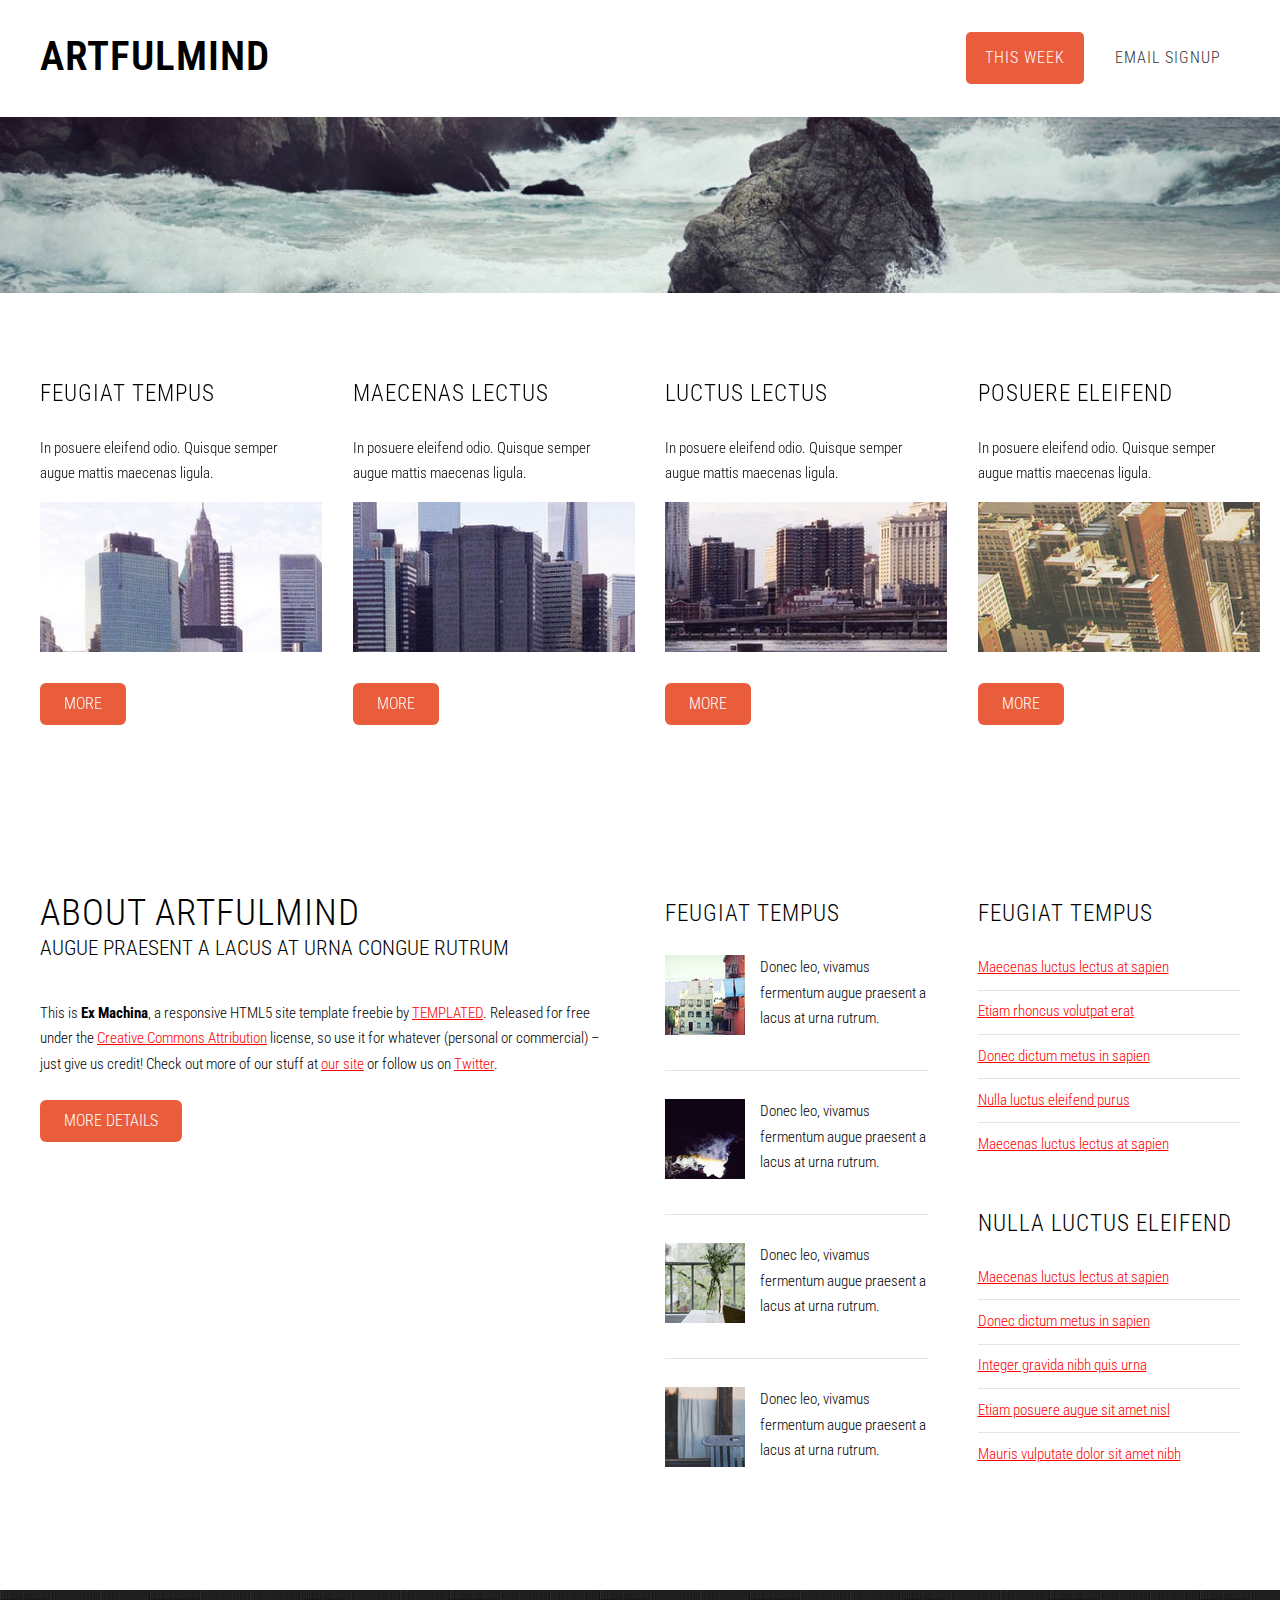
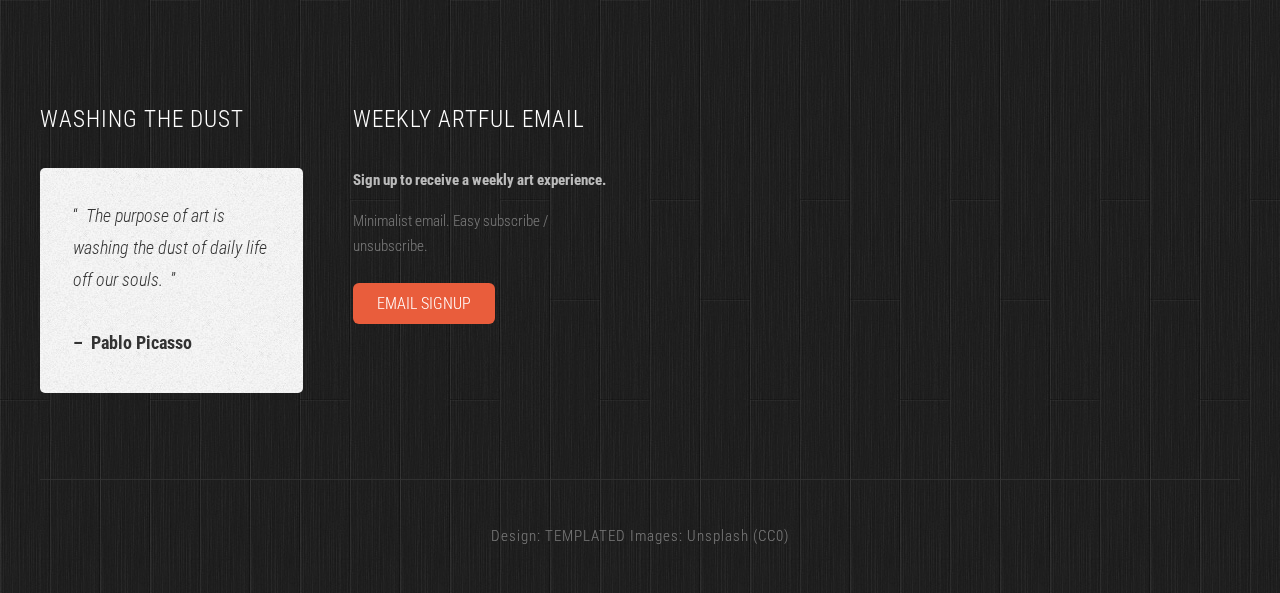
<file: index.html>
<!DOCTYPE HTML>
<!--
	Ex Machina by TEMPLATED
    templated.co @templatedco
    Released for free under the Creative Commons Attribution 3.0 license (templated.co/license)
-->
<html>
	<head>
		<title>ArtfulMind</title>
		<meta http-equiv="content-type" content="text/html; charset=utf-8" />
		<meta name="description" content="" />
		<meta name="keywords" content="" />
		<link href='https://fonts.googleapis.com/css?family=Roboto+Condensed:700italic,400,300,700' rel='stylesheet' type='text/css'>
		<!--[if lte IE 8]><script src="js/html5shiv.js"></script><![endif]-->
		<script src="https://ajax.googleapis.com/ajax/libs/jquery/1.11.0/jquery.min.js"></script>
		<script src="js/skel.min.js"></script>
		<script src="js/skel-panels.min.js"></script>
		<script src="js/init.js"></script>
		<noscript>
			<link rel="stylesheet" href="css/skel-noscript.css" />
			<link rel="stylesheet" href="css/style.css" />
			<link rel="stylesheet" href="css/style-desktop.css" />
		</noscript>
		<!--[if lte IE 8]><link rel="stylesheet" href="css/ie/v8.css" /><![endif]-->
		<!--[if lte IE 9]><link rel="stylesheet" href="css/ie/v9.css" /><![endif]-->
	</head>
	<body class="homepage">

	<!-- Header -->
		<div id="header">
			<div class="container">

				<!-- Logo -->
					<div id="logo">
						<h1><a href="#">ArtfulMind</a></h1>
					</div>

				<!-- Nav -->
					<nav id="nav">
						<ul>
							<li class="active"><a href="index.html">This Week</a></li>
							<li><a href="no-sidebar.html">Email Signup</a></li>
						</ul>
					</nav>

			</div>
		</div>
	<!-- Header -->

	<!-- Banner -->
		<div id="banner">
			<div class="container">
			</div>
		</div>
	<!-- /Banner -->

	<!-- Main -->
		<div id="page">

			<!-- Extra -->
			<div id="marketing" class="container">
				<div class="row">
					<div class="3u">
						<section>
							<header>
								<h2>Feugiat Tempus</h2>
							</header>
							<p class="subtitle">In posuere eleifend odio. Quisque semper augue mattis maecenas ligula.</p>
							<p><a href="#"><img src="images/pics13.jpg" alt=""></a></p>
							<a href="#" class="button">More</a>
						</section>
					</div>
					<div class="3u">
						<section>
							<header>
								<h2>Maecenas lectus</h2>
							</header>
							<p class="subtitle">In posuere eleifend odio. Quisque semper augue mattis maecenas ligula.</p>
							<p><a href="#"><img src="images/pics14.jpg" alt=""></a></p>
							<a href="#" class="button">More</a>
						</section>
					</div>
					<div class="3u">
						<section>
							<header>
								<h2>Luctus lectus</h2>
							</header>
							<p class="subtitle">In posuere eleifend odio. Quisque semper augue mattis maecenas ligula.</p>
							<p><a href="#"><img src="images/pics15.jpg" alt=""></a></p>
							<a href="#" class="button">More</a>
						</section>
					</div>
					<div class="3u">
						<section>
							<header>
								<h2>Posuere eleifend</h2>
							</header>
							<p class="subtitle">In posuere eleifend odio. Quisque semper augue mattis maecenas ligula.</p>
							<p><a href="#"><img src="images/pics16.jpg" alt=""></a></p>
							<a href="#" class="button">More</a>
						</section>
					</div>
				</div>
			</div>
			<!-- /Extra -->

			<!-- Main -->
			<div id="main" class="container">
				<div class="row">
					<div class="6u">
						<section>
							<header>
								<h2>About ArtfulMind</h2>
								<span class="byline">Augue praesent a lacus at urna congue rutrum</span>
							</header>
							<p>This is <strong>Ex Machina</strong>, a responsive HTML5 site template freebie by <a href="https://templated.co">TEMPLATED</a>. Released for free under the <a href="https://templated.co/license">Creative Commons Attribution</a> license, so use it for whatever (personal or commercial) &ndash; just give us credit! Check out more of our stuff at <a href="https://templated.co">our site</a> or follow us on <a href="https://twitter.com/templatedco">Twitter</a>.</p>
							<a href="#" class="button">More Details</a>
						</section>
					</div>
					<div class="3u">
						<section class="sidebar">
							<header>
								<h2>Feugiat Tempus</h2>
							</header>
							<ul class="style2">
								<li>
									<a href="#"><img src="images/pics07.jpg" alt=""></a>
									<p>Donec leo, vivamus fermentum augue praesent a lacus at urna rutrum.</p>
								</li>
								<li>
									<a href="#"><img src="images/pics08.jpg" alt=""></a>
									<p>Donec leo, vivamus fermentum augue praesent a lacus at urna rutrum.</p>
								</li>
								<li>
									<a href="#"><img src="images/pics09.jpg" alt=""></a>
									<p>Donec leo, vivamus fermentum augue praesent a lacus at urna rutrum.</p>
								</li>
								<li>
									<a href="#"><img src="images/pics10.jpg" alt=""></a>
									<p>Donec leo, vivamus fermentum augue praesent a lacus at urna rutrum.</p>
								</li>
							</ul>
						</section>
					</div>
					<div class="3u">
						<section class="sidebar">
							<header>
								<h2>Feugiat Tempus</h2>
							</header>
							<ul class="style1">
								<li><a href="#">Maecenas luctus lectus at sapien</a></li>
								<li><a href="#">Etiam rhoncus volutpat erat</a></li>
								<li><a href="#">Donec dictum metus in sapien</a></li>
								<li><a href="#">Nulla luctus eleifend purus</a></li>
								<li><a href="#">Maecenas luctus lectus at sapien</a></li>
							</ul>
						</section>
						<section class="sidebar">
							<header>
								<h2>Nulla luctus eleifend</h2>
							</header>
							<ul class="style1">
								<li><a href="#">Maecenas luctus lectus at sapien</a></li>
								<li><a href="#">Donec dictum metus in sapien</a></li>
								<li><a href="#">Integer gravida nibh quis urna</a></li>
								<li><a href="#">Etiam posuere augue sit amet nisl</a></li>
								<li><a href="#">Mauris vulputate dolor sit amet nibh</a></li>
							</ul>
						</section>
					</div>
				</div>
			</div>
			<!-- Main -->

		</div>
	<!-- /Main -->

	<!-- Featured -->
		<div id="featured">
			<!--
			<div class="container">
				<div class="row">
					<section class="4u">
						<div class="box">
							<a href="#" class="image left"><img src="images/pics04.jpg" alt=""></a>
							<h3>Etiam posuere augue</h3>
							<p>Donec nonummy magna quis risus eleifend. </p>
							<a href="#" class="button">More</a>
						</div>
					</section>
					<section class="4u">
						<div class="box">
							<a href="#" class="image left"><img src="images/pics05.jpg" alt=""></a>
							<h3>Etiam posuere augue</h3>
							<p>Donec nonummy magna quis risus eleifend. </p>
							<a href="#" class="button">More</a>
						</div>
					</section>
					<section class="4u">
						<div class="box">
							<a href="#" class="image left"><img src="images/pics06.jpg" alt=""></a>
							<h3>Etiam posuere augue</h3>
							<p>Donec nonummy magna quis risus eleifend. </p>
							<a href="#" class="button">More</a>
						</div>
					</section>
				</div>
				<div class="divider"></div>
			</div>
			 -->
		</div>
	 <!-- /Featured -->

	<!-- Footer -->
		<div id="footer">
			<div class="container">
				<div class="row">
					<div class="3u">
						<section>
							<h2>Washing the dust</h2>
							<div class="balloon">
								<blockquote>&ldquo;&nbsp;&nbsp;<i>The purpose of art is washing the dust of daily life off our souls.</i>&nbsp;&nbsp;&rdquo;<br>
									<br>
									<strong>&ndash;&nbsp;&nbsp;Pablo Picasso</strong></blockquote>
							</div>
							<div class="ballon-bgbtm">&nbsp;</div>
						</section>
					</div>
				<!--
				<div class="3u">
						<section>
							<h2>Donec dictum</h2>
							<ul class="default">
								<li>
									<h3>Mauris vulputate dolor sit amet</h3>
									<p><a href="#">Donec leo, vivamus fermentum nibh in augue praesent a lacus at urna congue rutrum.</a></p>
								</li>
								<li>
									<h3>Fusce ultrices fringilla metus</h3>
									<p><a href="#">Donec leo, vivamus fermentum nibh in augue praesent a lacus at urna congue rutrum.</a></p>
								</li>
								<li>
									<h3>Donec dictum metus in sapien</h3>
									<p><a href="#">Donec leo, vivamus fermentum nibh in augue praesent a lacus at urna congue rutrum.</a></p>
								</li>
							</ul>
						</section>
					</div>
					<div class="3u">
						<section>
							<h2>Nulla leifend</h2>
							<p>Donec placerat odio vel elit. Nullam ante orci, pellentesque eget, tempus quis, ultrices in, est. Curabitur sit amet nulla. Nam in massa. Sed vel tellus. Curabitur sem urna, consequat.</p>
							<ul class="style5">
								<li><a href="#"><img src="images/pics07.jpg" alt=""></a></li>
								<li><a href="#"><img src="images/pics08.jpg" alt=""></a></li>
								<li><a href="#"><img src="images/pics09.jpg" alt=""></a></li>
								<li><a href="#"><img src="images/pics10.jpg" alt=""></a></li>
								<li><a href="#"><img src="images/pics11.jpg" alt=""></a></li>
								<li><a href="#"><img src="images/pics12.jpg" alt=""></a></li>
							</ul>
							<a href="#" class="button">More Collections</a>
						</section>
					</div>
					-->
					<div class="3u">
						<section>
							<h2>Weekly Artful Email</h2>
							<p><strong>Sign up to receive a weekly art experience.</strong></p>
							<p>Minimalist email. Easy subscribe / unsubscribe.</p>
							<a href="#" class="button">Email Signup</a>
						</section>
					</div>
				</div>
			</div>
		</div>
	<!-- /Footer -->

	<!-- Copyright -->
		<div id="copyright" class="container">
			Design: <a href="https://templated.co">TEMPLATED</a> Images: <a href="https://unsplash.com">Unsplash</a> (<a href="https://unsplash.com/cc0">CC0</a>)
		</div>


	</body>
</html>
</file>
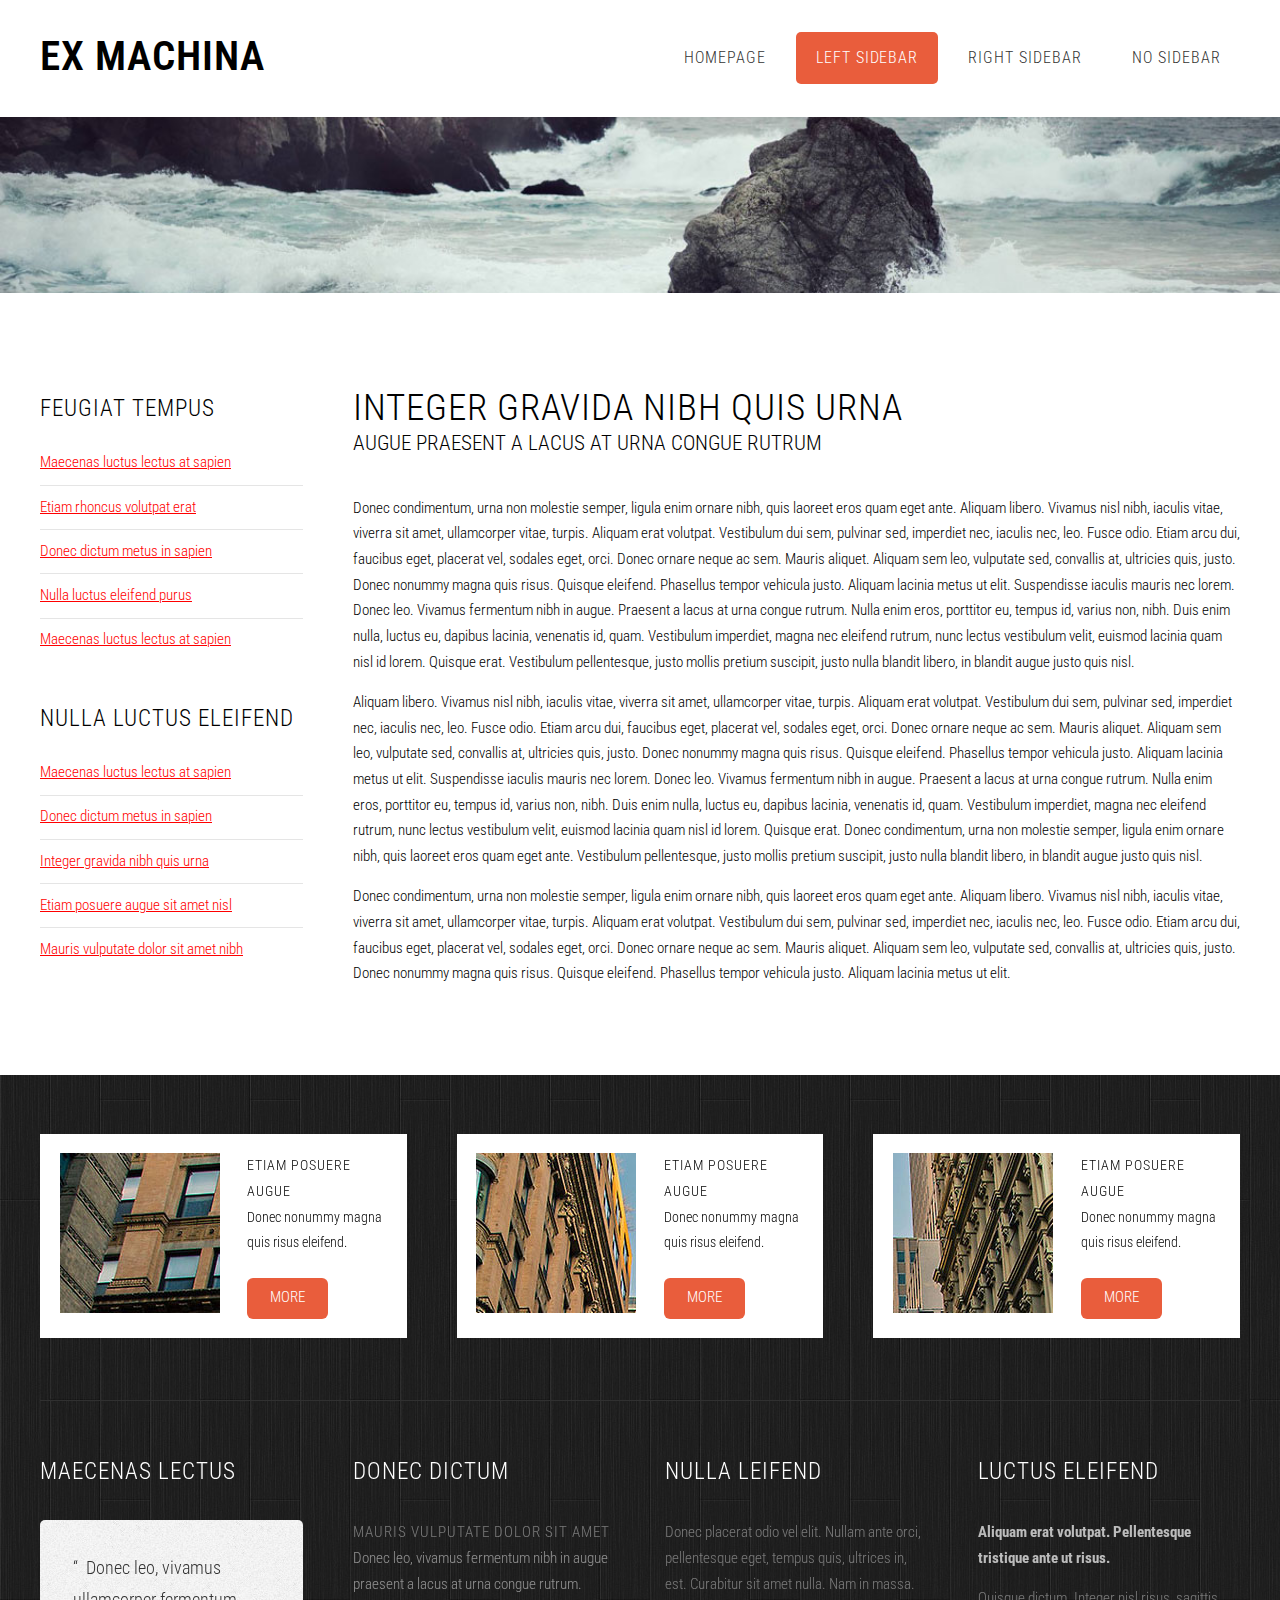
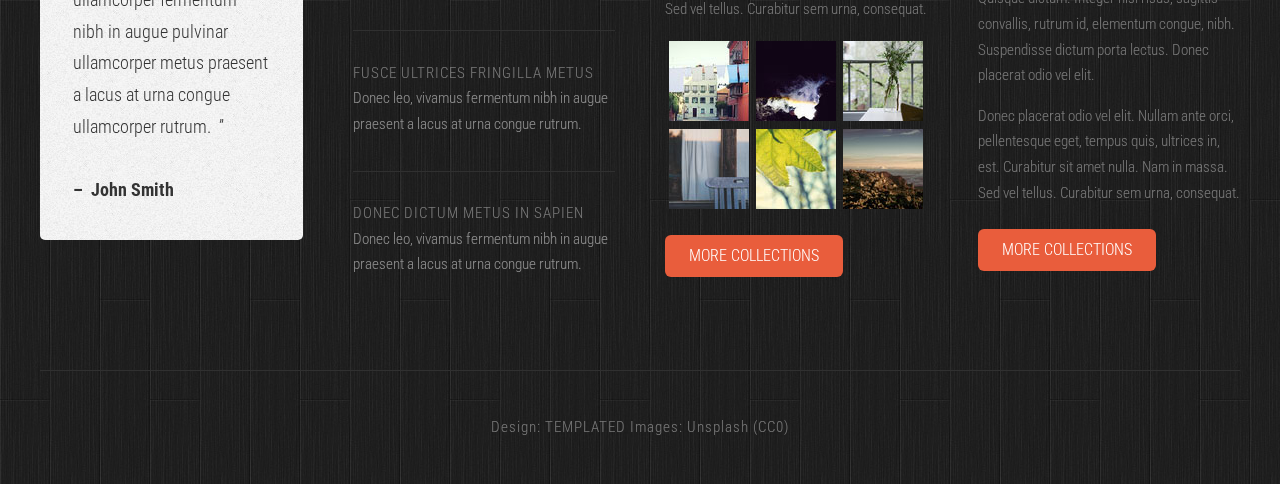
<file: left-sidebar.html>
<!DOCTYPE HTML>
<!--
	Ex Machina by TEMPLATED
    templated.co @templatedco
    Released for free under the Creative Commons Attribution 3.0 license (templated.co/license)
-->
<html>
	<head>
		<title>Ex Machina by TEMPLATED</title>
		<meta http-equiv="content-type" content="text/html; charset=utf-8" />
		<meta name="description" content="" />
		<meta name="keywords" content="" />
		<link href='http://fonts.googleapis.com/css?family=Roboto+Condensed:700italic,400,300,700' rel='stylesheet' type='text/css'>
		<!--[if lte IE 8]><script src="js/html5shiv.js"></script><![endif]-->
		<script src="http://ajax.googleapis.com/ajax/libs/jquery/1.11.0/jquery.min.js"></script>
		<script src="js/skel.min.js"></script>
		<script src="js/skel-panels.min.js"></script>
		<script src="js/init.js"></script>
		<noscript>
			<link rel="stylesheet" href="css/skel-noscript.css" />
			<link rel="stylesheet" href="css/style.css" />
			<link rel="stylesheet" href="css/style-desktop.css" />
		</noscript>
		<!--[if lte IE 8]><link rel="stylesheet" href="css/ie/v8.css" /><![endif]-->
		<!--[if lte IE 9]><link rel="stylesheet" href="css/ie/v9.css" /><![endif]-->
	</head>
	<body class="left-sidebar">

	<!-- Header -->
		<div id="header">
			<div class="container">
					
				<!-- Logo -->
					<div id="logo">
						<h1><a href="#">Ex Machina</a></h1>
					</div>
				
				<!-- Nav -->
					<nav id="nav">
						<ul>
							<li><a href="index.html">Homepage</a></li>
							<li class="active"><a href="left-sidebar.html">Left Sidebar</a></li>
							<li><a href="right-sidebar.html">Right Sidebar</a></li>
							<li><a href="no-sidebar.html">No Sidebar</a></li>
						</ul>
					</nav>

			</div>
		</div>
	<!-- Header -->
		
	<!-- Banner -->
		<div id="banner">
			<div class="container">
			</div>
		</div>
	<!-- /Banner -->

	<!-- Main -->
		<div id="page">
				
			<!-- Main -->
			<div id="main" class="container">
				<div class="row">

					<div class="3u">
						<section class="sidebar">
							<header>
								<h2>Feugiat Tempus</h2>
							</header>
							<ul class="style1">
								<li><a href="#">Maecenas luctus lectus at sapien</a></li>
								<li><a href="#">Etiam rhoncus volutpat erat</a></li>
								<li><a href="#">Donec dictum metus in sapien</a></li>
								<li><a href="#">Nulla luctus eleifend purus</a></li>
								<li><a href="#">Maecenas luctus lectus at sapien</a></li>
							</ul>
						</section>
						<section class="sidebar">
							<header>
								<h2>Nulla luctus eleifend</h2>
							</header>
							<ul class="style1">
								<li><a href="#">Maecenas luctus lectus at sapien</a></li>
								<li><a href="#">Donec dictum metus in sapien</a></li>
								<li><a href="#">Integer gravida nibh quis urna</a></li>
								<li><a href="#">Etiam posuere augue sit amet nisl</a></li>
								<li><a href="#">Mauris vulputate dolor sit amet nibh</a></li>
							</ul>
						</section>
					</div>
				
					<div class="9u skel-cell-important">
						<section>
							<header>
								<h2>Integer gravida nibh quis urna</h2>
								<span class="byline">Augue praesent a lacus at urna congue rutrum</span>
							</header>
							<p>Donec condimentum, urna non molestie semper, ligula enim ornare nibh, quis laoreet eros quam eget ante. Aliquam libero. Vivamus nisl nibh, iaculis vitae, viverra sit amet, ullamcorper vitae, turpis. Aliquam erat volutpat. Vestibulum dui sem, pulvinar sed, imperdiet nec, iaculis nec, leo. Fusce odio. Etiam arcu dui, faucibus eget, placerat vel, sodales eget, orci. Donec ornare neque ac sem. Mauris aliquet. Aliquam sem leo, vulputate sed, convallis at, ultricies quis, justo. Donec nonummy magna quis risus. Quisque eleifend. Phasellus tempor vehicula justo. Aliquam lacinia metus ut elit. Suspendisse iaculis mauris nec lorem. Donec leo. Vivamus fermentum nibh in augue. Praesent a lacus at urna congue rutrum. Nulla enim eros, porttitor eu, tempus id, varius non, nibh. Duis enim nulla, luctus eu, dapibus lacinia, venenatis id, quam. Vestibulum imperdiet, magna nec eleifend rutrum, nunc lectus vestibulum velit, euismod lacinia quam nisl id lorem. Quisque erat. Vestibulum pellentesque, justo mollis pretium suscipit, justo nulla blandit libero, in blandit augue justo quis nisl.</p>
							<p>Aliquam libero. Vivamus nisl nibh, iaculis vitae, viverra sit amet, ullamcorper vitae, turpis. Aliquam erat volutpat. Vestibulum dui sem, pulvinar sed, imperdiet nec, iaculis nec, leo. Fusce odio. Etiam arcu dui, faucibus eget, placerat vel, sodales eget, orci. Donec ornare neque ac sem. Mauris aliquet. Aliquam sem leo, vulputate sed, convallis at, ultricies quis, justo. Donec nonummy magna quis risus. Quisque eleifend. Phasellus tempor vehicula justo. Aliquam lacinia metus ut elit. Suspendisse iaculis mauris nec lorem. Donec leo. Vivamus fermentum nibh in augue. Praesent a lacus at urna congue rutrum. Nulla enim eros, porttitor eu, tempus id, varius non, nibh. Duis enim nulla, luctus eu, dapibus lacinia, venenatis id, quam. Vestibulum imperdiet, magna nec eleifend rutrum, nunc lectus vestibulum velit, euismod lacinia quam nisl id lorem. Quisque erat. Donec condimentum, urna non molestie semper, ligula enim ornare nibh, quis laoreet eros quam eget ante. Vestibulum pellentesque, justo mollis pretium suscipit, justo nulla blandit libero, in blandit augue justo quis nisl.</p>
							<p>Donec condimentum, urna non molestie semper, ligula enim ornare nibh, quis laoreet eros quam eget ante. Aliquam libero. Vivamus nisl nibh, iaculis vitae, viverra sit amet, ullamcorper vitae, turpis. Aliquam erat volutpat. Vestibulum dui sem, pulvinar sed, imperdiet nec, iaculis nec, leo. Fusce odio. Etiam arcu dui, faucibus eget, placerat vel, sodales eget, orci. Donec ornare neque ac sem. Mauris aliquet. Aliquam sem leo, vulputate sed, convallis at, ultricies quis, justo. Donec nonummy magna quis risus. Quisque eleifend. Phasellus tempor vehicula justo. Aliquam lacinia metus ut elit.</p>
						</section>
					</div>
					
				</div>
			</div>
			<!-- Main -->

		</div>
	<!-- /Main -->

	<!-- Featured -->
		<div id="featured">
			<div class="container">
				<div class="row">
					<section class="4u">
						<div class="box">
							<a href="#" class="image left"><img src="images/pics04.jpg" alt=""></a>
							<h3>Etiam posuere augue</h3>
							<p>Donec nonummy magna quis risus eleifend. </p>
							<a href="#" class="button">More</a>
						</div>
					</section>
					<section class="4u">
						<div class="box">
							<a href="#" class="image left"><img src="images/pics05.jpg" alt=""></a>
							<h3>Etiam posuere augue</h3>
							<p>Donec nonummy magna quis risus eleifend. </p>
							<a href="#" class="button">More</a>
						</div>
					</section>
					<section class="4u">
						<div class="box">
							<a href="#" class="image left"><img src="images/pics06.jpg" alt=""></a>
							<h3>Etiam posuere augue</h3>
							<p>Donec nonummy magna quis risus eleifend. </p>
							<a href="#" class="button">More</a>
						</div>
					</section>
				</div>
				<div class="divider"></div>
			</div>
		</div>
	<!-- /Featured -->

	<!-- Footer -->
		<div id="footer">
			<div class="container">
				<div class="row">
					<div class="3u">
						<section>
							<h2>Maecenas lectus</h2>
							<div class="balloon">
								<blockquote>&ldquo;&nbsp;&nbsp;Donec leo, vivamus ullamcorper fermentum nibh in augue pulvinar ullamcorper metus praesent a lacus at urna congue ullamcorper  rutrum.&nbsp;&nbsp;&rdquo;<br>
									<br>
									<strong>&ndash;&nbsp;&nbsp;John Smith</strong></blockquote>
							</div>
							<div class="ballon-bgbtm">&nbsp;</div>
						</section>
					</div>
					<div class="3u">
						<section>
							<h2>Donec dictum</h2>
							<ul class="default">
								<li>
									<h3>Mauris vulputate dolor sit amet</h3>
									<p><a href="#">Donec leo, vivamus fermentum nibh in augue praesent a lacus at urna congue rutrum.</a></p>
								</li>
								<li>
									<h3>Fusce ultrices fringilla metus</h3>
									<p><a href="#">Donec leo, vivamus fermentum nibh in augue praesent a lacus at urna congue rutrum.</a></p>
								</li>
								<li>
									<h3>Donec dictum metus in sapien</h3>
									<p><a href="#">Donec leo, vivamus fermentum nibh in augue praesent a lacus at urna congue rutrum.</a></p>
								</li>
							</ul>
						</section>
					</div>
					<div class="3u">
						<section>
							<h2>Nulla leifend</h2>
							<p>Donec placerat odio vel elit. Nullam ante orci, pellentesque eget, tempus quis, ultrices in, est. Curabitur sit amet nulla. Nam in massa. Sed vel tellus. Curabitur sem urna, consequat.</p>
							<ul class="style5">
								<li><a href="#"><img src="images/pics07.jpg" alt=""></a></li>
								<li><a href="#"><img src="images/pics08.jpg" alt=""></a></li>
								<li><a href="#"><img src="images/pics09.jpg" alt=""></a></li>
								<li><a href="#"><img src="images/pics10.jpg" alt=""></a></li>
								<li><a href="#"><img src="images/pics11.jpg" alt=""></a></li>
								<li><a href="#"><img src="images/pics12.jpg" alt=""></a></li>
							</ul>
							<a href="#" class="button">More Collections</a>
						</section>
					</div>
					<div class="3u">
						<section>
							<h2>Luctus eleifend</h2>
							<p><strong>Aliquam erat volutpat. Pellentesque tristique ante ut risus. </strong></p>
							<p>Quisque dictum. Integer nisl risus, sagittis convallis, rutrum id, elementum congue, nibh. Suspendisse dictum porta lectus. Donec placerat odio vel elit.</p>
							<p>Donec placerat odio vel elit. Nullam ante orci, pellentesque eget, tempus quis, ultrices in, est. Curabitur sit amet nulla. Nam in massa. Sed vel tellus. Curabitur sem urna, consequat.</p>
							<a href="#" class="button">More Collections</a>
						</section>
					</div>
				</div>
			</div>
		</div>
	<!-- /Footer -->

	<!-- Copyright -->
		<div id="copyright" class="container">
			Design: <a href="http://templated.co">TEMPLATED</a> Images: <a href="http://unsplash.com">Unsplash</a> (<a href="http://unsplash.com/cc0">CC0</a>)
		</div>


	</body>
</html>
</file>
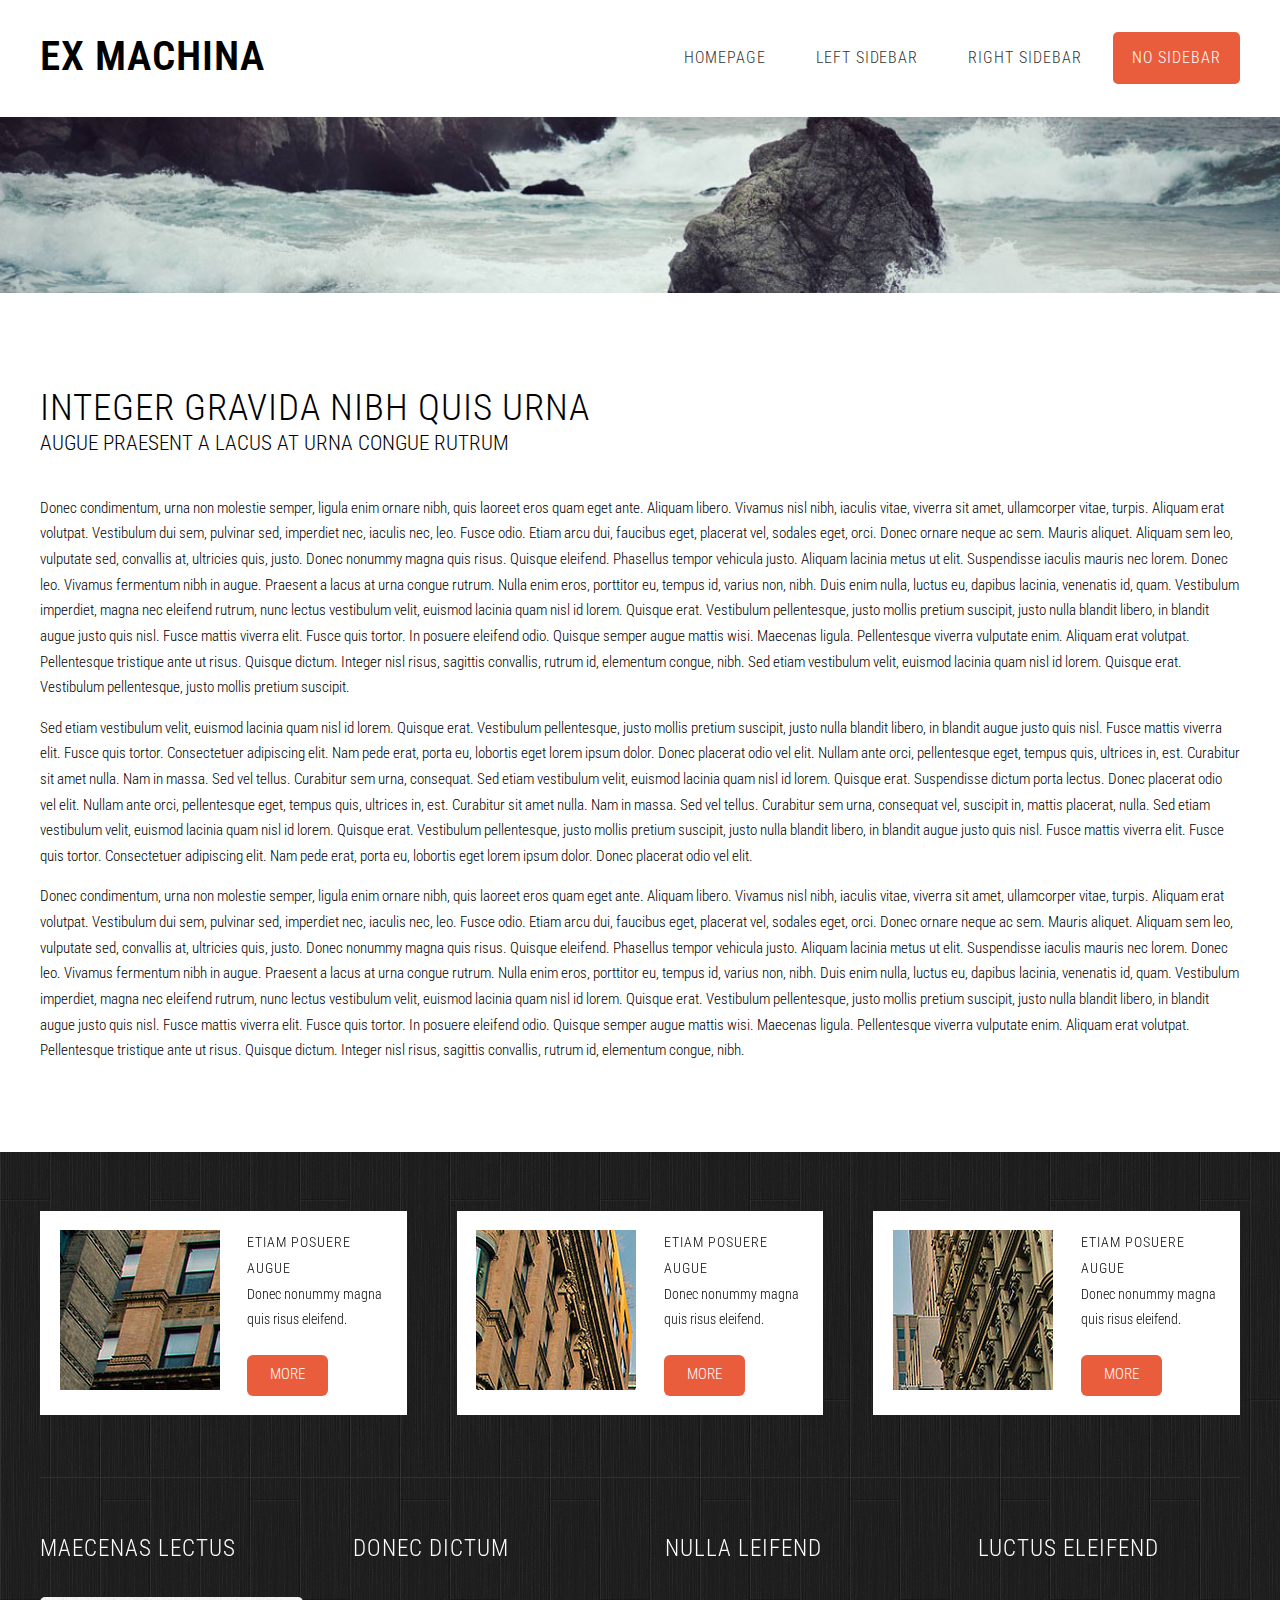
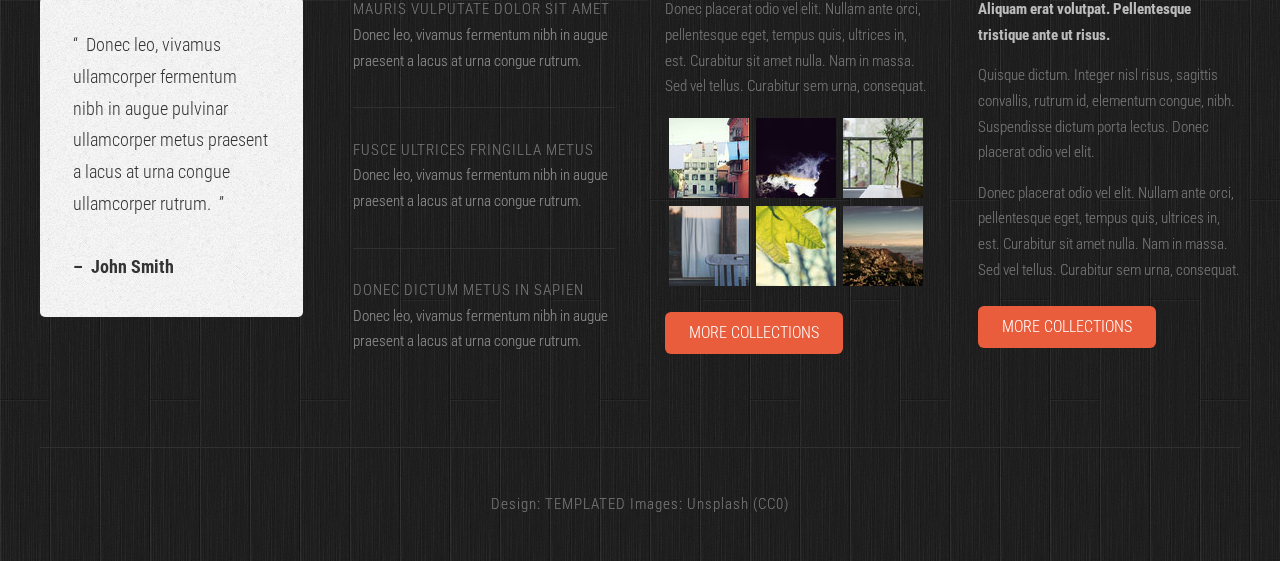
<file: no-sidebar.html>
<!DOCTYPE HTML>
<!--
	Ex Machina by TEMPLATED
    templated.co @templatedco
    Released for free under the Creative Commons Attribution 3.0 license (templated.co/license)
-->
<html>
	<head>
		<title>Ex Machina by TEMPLATED</title>
		<meta http-equiv="content-type" content="text/html; charset=utf-8" />
		<meta name="description" content="" />
		<meta name="keywords" content="" />
		<link href='https://fonts.googleapis.com/css?family=Roboto+Condensed:700italic,400,300,700' rel='stylesheet' type='text/css'>
		<!--[if lte IE 8]><script src="js/html5shiv.js"></script><![endif]-->
		<script src="https://ajax.googleapis.com/ajax/libs/jquery/1.11.0/jquery.min.js"></script>
		<script src="js/skel.min.js"></script>
		<script src="js/skel-panels.min.js"></script>
		<script src="js/init.js"></script>
		<noscript>
			<link rel="stylesheet" href="css/skel-noscript.css" />
			<link rel="stylesheet" href="css/style.css" />
			<link rel="stylesheet" href="css/style-desktop.css" />
		</noscript>
		<!--[if lte IE 8]><link rel="stylesheet" href="css/ie/v8.css" /><![endif]-->
		<!--[if lte IE 9]><link rel="stylesheet" href="css/ie/v9.css" /><![endif]-->
	</head>
	<body class="no-sidebar">

	<!-- Header -->
		<div id="header">
			<div class="container">
					
				<!-- Logo -->
					<div id="logo">
						<h1><a href="#">Ex Machina</a></h1>
					</div>
				
				<!-- Nav -->
					<nav id="nav">
						<ul>
							<li><a href="index.html">Homepage</a></li>
							<li><a href="left-sidebar.html">Left Sidebar</a></li>
							<li><a href="right-sidebar.html">Right Sidebar</a></li>
							<li class="active"><a href="no-sidebar.html">No Sidebar</a></li>
						</ul>
					</nav>

			</div>
		</div>
	<!-- Header -->
		
	<!-- Banner -->
		<div id="banner">
			<div class="container">
			</div>
		</div>
	<!-- /Banner -->

	<!-- Main -->
		<div id="page">
				
			<!-- Main -->
			<div id="main" class="container">
				<div class="row">
					<div class="12u">
						<section>
							<header>
								<h2>Integer gravida nibh quis urna</h2>
								<span class="byline">Augue praesent a lacus at urna congue rutrum</span>
							</header>
							<p>Donec condimentum, urna non molestie semper, ligula enim ornare nibh, quis laoreet eros quam eget ante. Aliquam libero. Vivamus nisl nibh, iaculis vitae, viverra sit amet, ullamcorper vitae, turpis. Aliquam erat volutpat. Vestibulum dui sem, pulvinar sed, imperdiet nec, iaculis nec, leo. Fusce odio. Etiam arcu dui, faucibus eget, placerat vel, sodales eget, orci. Donec ornare neque ac sem. Mauris aliquet. Aliquam sem leo, vulputate sed, convallis at, ultricies quis, justo. Donec nonummy magna quis risus. Quisque eleifend. Phasellus tempor vehicula justo. Aliquam lacinia metus ut elit. Suspendisse iaculis mauris nec lorem. Donec leo. Vivamus fermentum nibh in augue. Praesent a lacus at urna congue rutrum. Nulla enim eros, porttitor eu, tempus id, varius non, nibh. Duis enim nulla, luctus eu, dapibus lacinia, venenatis id, quam. Vestibulum imperdiet, magna nec eleifend rutrum, nunc lectus vestibulum velit, euismod lacinia quam nisl id lorem. Quisque erat. Vestibulum pellentesque, justo mollis pretium suscipit, justo nulla blandit libero, in blandit augue justo quis nisl. Fusce mattis viverra elit. Fusce quis tortor. In posuere eleifend odio. Quisque semper augue mattis wisi. Maecenas ligula. Pellentesque viverra vulputate enim. Aliquam erat volutpat. Pellentesque tristique ante ut risus. Quisque dictum. Integer nisl risus, sagittis convallis, rutrum id, elementum congue, nibh. Sed etiam vestibulum velit, euismod lacinia quam nisl id lorem. Quisque erat. Vestibulum pellentesque, justo mollis pretium suscipit.</p>
							<p>Sed etiam vestibulum velit, euismod lacinia quam nisl id lorem. Quisque erat. Vestibulum pellentesque, justo mollis pretium suscipit, justo nulla blandit libero, in blandit augue justo quis nisl. Fusce mattis viverra elit. Fusce quis tortor. Consectetuer adipiscing elit. Nam pede erat, porta eu, lobortis eget lorem ipsum dolor. Donec placerat odio vel elit. Nullam ante orci, pellentesque eget, tempus quis, ultrices in, est. Curabitur sit amet nulla. Nam in massa. Sed vel tellus. Curabitur sem urna, consequat. Sed etiam vestibulum velit, euismod lacinia quam nisl id lorem. Quisque erat. Suspendisse dictum porta lectus. Donec placerat odio vel elit. Nullam ante orci, pellentesque eget, tempus quis, ultrices in, est. Curabitur sit amet nulla. Nam in massa. Sed vel tellus. Curabitur sem urna, consequat vel, suscipit in, mattis placerat, nulla. Sed etiam vestibulum velit, euismod lacinia quam nisl id lorem. Quisque erat. Vestibulum pellentesque, justo mollis pretium suscipit, justo nulla blandit libero, in blandit augue justo quis nisl. Fusce mattis viverra elit. Fusce quis tortor. Consectetuer adipiscing elit. Nam pede erat, porta eu, lobortis eget lorem ipsum dolor. Donec placerat odio vel elit.</p>
							<p>Donec condimentum, urna non molestie semper, ligula enim ornare nibh, quis laoreet eros quam eget ante. Aliquam libero. Vivamus nisl nibh, iaculis vitae, viverra sit amet, ullamcorper vitae, turpis. Aliquam erat volutpat. Vestibulum dui sem, pulvinar sed, imperdiet nec, iaculis nec, leo. Fusce odio. Etiam arcu dui, faucibus eget, placerat vel, sodales eget, orci. Donec ornare neque ac sem. Mauris aliquet. Aliquam sem leo, vulputate sed, convallis at, ultricies quis, justo. Donec nonummy magna quis risus. Quisque eleifend. Phasellus tempor vehicula justo. Aliquam lacinia metus ut elit. Suspendisse iaculis mauris nec lorem. Donec leo. Vivamus fermentum nibh in augue. Praesent a lacus at urna congue rutrum. Nulla enim eros, porttitor eu, tempus id, varius non, nibh. Duis enim nulla, luctus eu, dapibus lacinia, venenatis id, quam. Vestibulum imperdiet, magna nec eleifend rutrum, nunc lectus vestibulum velit, euismod lacinia quam nisl id lorem. Quisque erat. Vestibulum pellentesque, justo mollis pretium suscipit, justo nulla blandit libero, in blandit augue justo quis nisl. Fusce mattis viverra elit. Fusce quis tortor. In posuere eleifend odio. Quisque semper augue mattis wisi. Maecenas ligula. Pellentesque viverra vulputate enim. Aliquam erat volutpat. Pellentesque tristique ante ut risus. Quisque dictum. Integer nisl risus, sagittis convallis, rutrum id, elementum congue, nibh.</p>
						</section>
					</div>

				</div>
			</div>
			<!-- Main -->

		</div>
	<!-- /Main -->

	<!-- Featured -->
		<div id="featured">
			<div class="container">
				<div class="row">
					<section class="4u">
						<div class="box">
							<a href="#" class="image left"><img src="images/pics04.jpg" alt=""></a>
							<h3>Etiam posuere augue</h3>
							<p>Donec nonummy magna quis risus eleifend. </p>
							<a href="#" class="button">More</a>
						</div>
					</section>
					<section class="4u">
						<div class="box">
							<a href="#" class="image left"><img src="images/pics05.jpg" alt=""></a>
							<h3>Etiam posuere augue</h3>
							<p>Donec nonummy magna quis risus eleifend. </p>
							<a href="#" class="button">More</a>
						</div>
					</section>
					<section class="4u">
						<div class="box">
							<a href="#" class="image left"><img src="images/pics06.jpg" alt=""></a>
							<h3>Etiam posuere augue</h3>
							<p>Donec nonummy magna quis risus eleifend. </p>
							<a href="#" class="button">More</a>
						</div>
					</section>
				</div>
				<div class="divider"></div>
			</div>
		</div>
	<!-- /Featured -->

	<!-- Footer -->
		<div id="footer">
			<div class="container">
				<div class="row">
					<div class="3u">
						<section>
							<h2>Maecenas lectus</h2>
							<div class="balloon">
								<blockquote>&ldquo;&nbsp;&nbsp;Donec leo, vivamus ullamcorper fermentum nibh in augue pulvinar ullamcorper metus praesent a lacus at urna congue ullamcorper  rutrum.&nbsp;&nbsp;&rdquo;<br>
									<br>
									<strong>&ndash;&nbsp;&nbsp;John Smith</strong></blockquote>
							</div>
							<div class="ballon-bgbtm">&nbsp;</div>
						</section>
					</div>
					<div class="3u">
						<section>
							<h2>Donec dictum</h2>
							<ul class="default">
								<li>
									<h3>Mauris vulputate dolor sit amet</h3>
									<p><a href="#">Donec leo, vivamus fermentum nibh in augue praesent a lacus at urna congue rutrum.</a></p>
								</li>
								<li>
									<h3>Fusce ultrices fringilla metus</h3>
									<p><a href="#">Donec leo, vivamus fermentum nibh in augue praesent a lacus at urna congue rutrum.</a></p>
								</li>
								<li>
									<h3>Donec dictum metus in sapien</h3>
									<p><a href="#">Donec leo, vivamus fermentum nibh in augue praesent a lacus at urna congue rutrum.</a></p>
								</li>
							</ul>
						</section>
					</div>
					<div class="3u">
						<section>
							<h2>Nulla leifend</h2>
							<p>Donec placerat odio vel elit. Nullam ante orci, pellentesque eget, tempus quis, ultrices in, est. Curabitur sit amet nulla. Nam in massa. Sed vel tellus. Curabitur sem urna, consequat.</p>
							<ul class="style5">
								<li><a href="#"><img src="images/pics07.jpg" alt=""></a></li>
								<li><a href="#"><img src="images/pics08.jpg" alt=""></a></li>
								<li><a href="#"><img src="images/pics09.jpg" alt=""></a></li>
								<li><a href="#"><img src="images/pics10.jpg" alt=""></a></li>
								<li><a href="#"><img src="images/pics11.jpg" alt=""></a></li>
								<li><a href="#"><img src="images/pics12.jpg" alt=""></a></li>
							</ul>
							<a href="#" class="button">More Collections</a>
						</section>
					</div>
					<div class="3u">
						<section>
							<h2>Luctus eleifend</h2>
							<p><strong>Aliquam erat volutpat. Pellentesque tristique ante ut risus. </strong></p>
							<p>Quisque dictum. Integer nisl risus, sagittis convallis, rutrum id, elementum congue, nibh. Suspendisse dictum porta lectus. Donec placerat odio vel elit.</p>
							<p>Donec placerat odio vel elit. Nullam ante orci, pellentesque eget, tempus quis, ultrices in, est. Curabitur sit amet nulla. Nam in massa. Sed vel tellus. Curabitur sem urna, consequat.</p>
							<a href="#" class="button">More Collections</a>
						</section>
					</div>
				</div>
			</div>
		</div>
	<!-- /Footer -->

	<!-- Copyright -->
		<div id="copyright" class="container">
			Design: <a href="https://templated.co">TEMPLATED</a> Images: <a href="https://unsplash.com">Unsplash</a> (<a href="https://unsplash.com/cc0">CC0</a>)
		</div>


	</body>
</html>
</file>
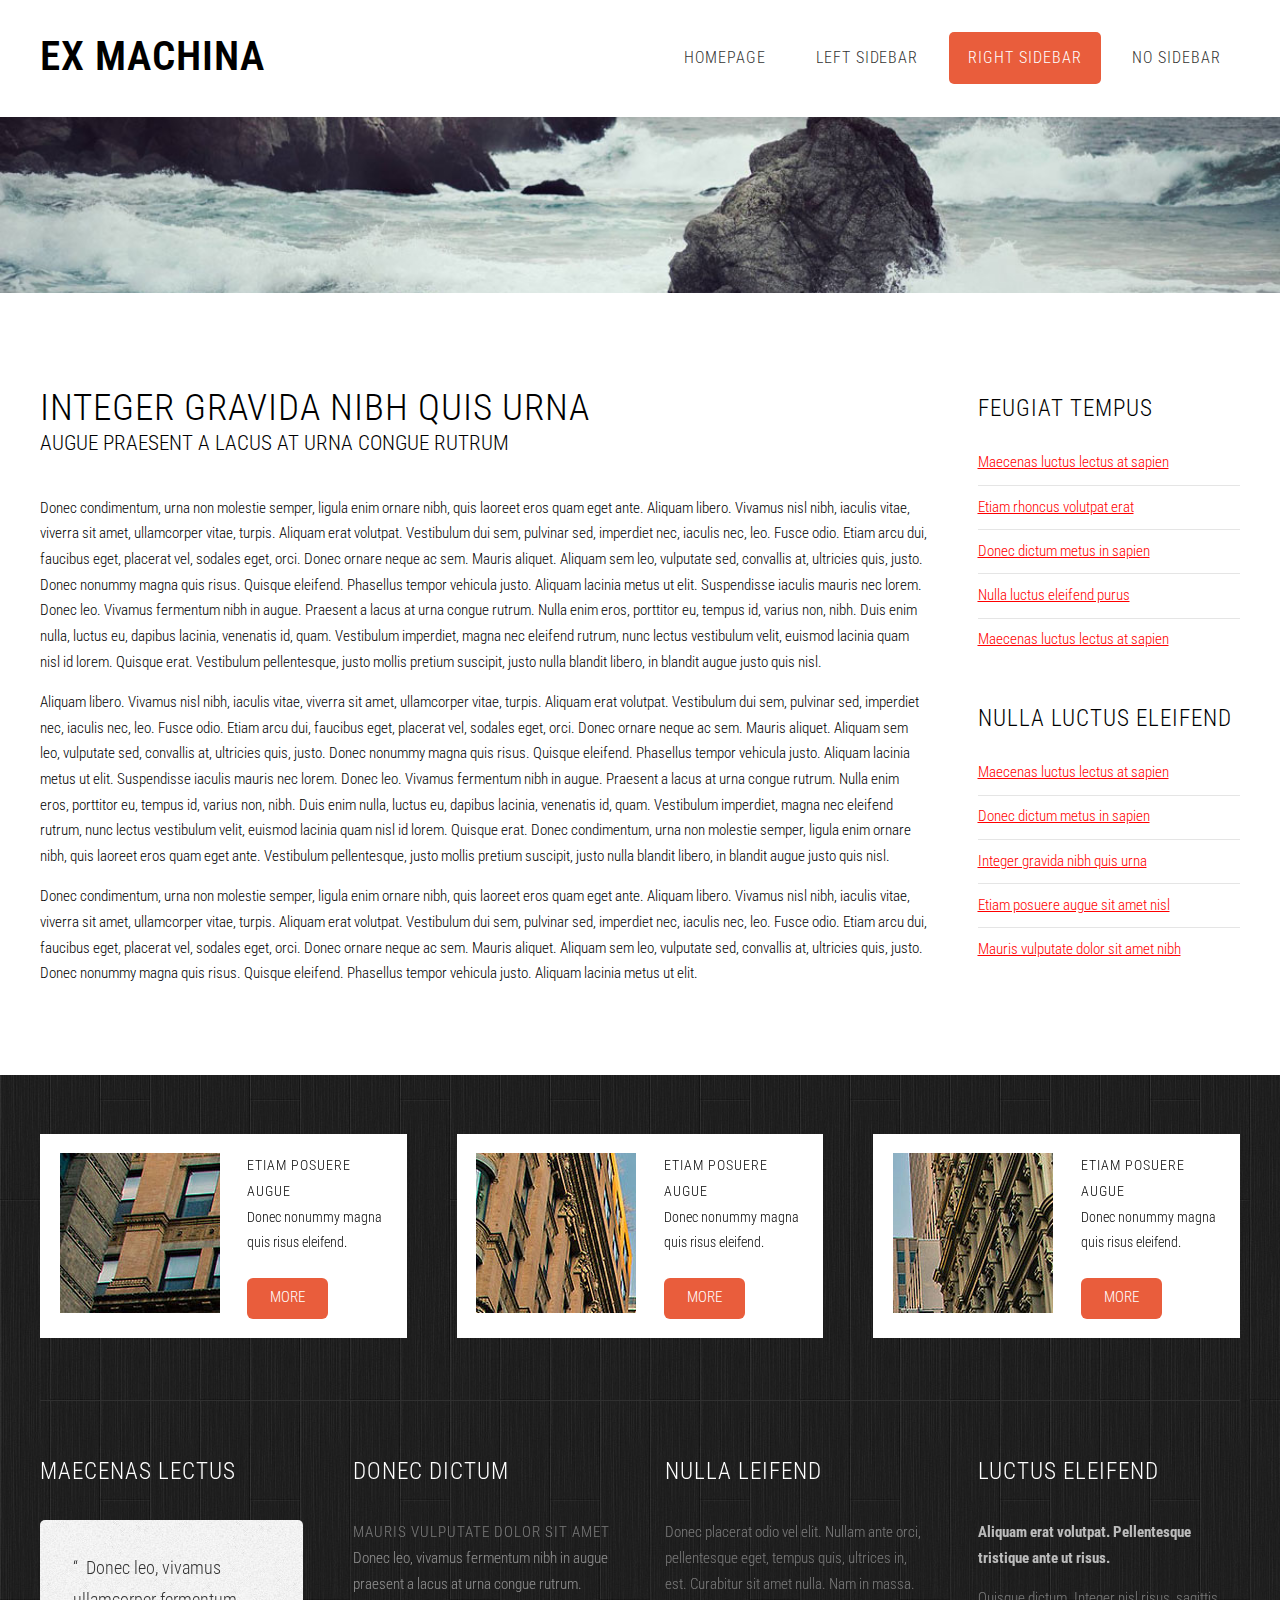
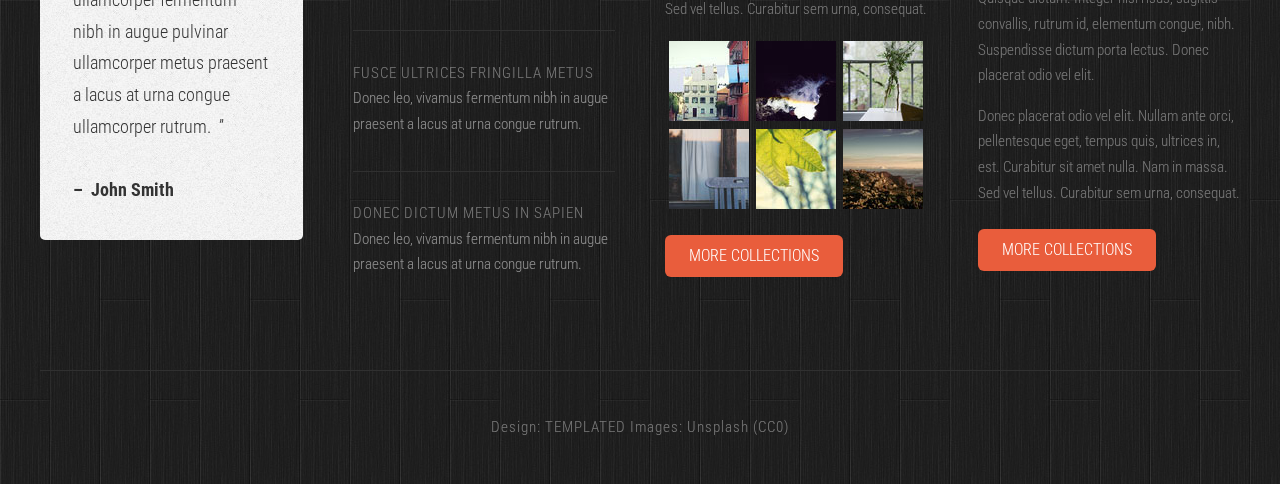
<file: right-sidebar.html>
<!DOCTYPE HTML>
<!--
	Ex Machina by TEMPLATED
    templated.co @templatedco
    Released for free under the Creative Commons Attribution 3.0 license (templated.co/license)
-->
<html>
	<head>
		<title>Ex Machina by TEMPLATED</title>
		<meta http-equiv="content-type" content="text/html; charset=utf-8" />
		<meta name="description" content="" />
		<meta name="keywords" content="" />
		<link href='http://fonts.googleapis.com/css?family=Roboto+Condensed:700italic,400,300,700' rel='stylesheet' type='text/css'>
		<!--[if lte IE 8]><script src="js/html5shiv.js"></script><![endif]-->
		<script src="http://ajax.googleapis.com/ajax/libs/jquery/1.11.0/jquery.min.js"></script>
		<script src="js/skel.min.js"></script>
		<script src="js/skel-panels.min.js"></script>
		<script src="js/init.js"></script>
		<noscript>
			<link rel="stylesheet" href="css/skel-noscript.css" />
			<link rel="stylesheet" href="css/style.css" />
			<link rel="stylesheet" href="css/style-desktop.css" />
		</noscript>
		<!--[if lte IE 8]><link rel="stylesheet" href="css/ie/v8.css" /><![endif]-->
		<!--[if lte IE 9]><link rel="stylesheet" href="css/ie/v9.css" /><![endif]-->
	</head>
	<body class="right-sidebar">

	<!-- Header -->
		<div id="header">
			<div class="container">
					
				<!-- Logo -->
					<div id="logo">
						<h1><a href="#">Ex Machina</a></h1>
					</div>
				
				<!-- Nav -->
					<nav id="nav">
						<ul>
							<li><a href="index.html">Homepage</a></li>
							<li><a href="left-sidebar.html">Left Sidebar</a></li>
							<li class="active"><a href="right-sidebar.html">Right Sidebar</a></li>
							<li><a href="no-sidebar.html">No Sidebar</a></li>
						</ul>
					</nav>

			</div>
		</div>
	<!-- Header -->
		
	<!-- Banner -->
		<div id="banner">
			<div class="container">
			</div>
		</div>
	<!-- /Banner -->

	<!-- Main -->
		<div id="page">
				
			<!-- Main -->
			<div id="main" class="container">
				<div class="row">
					<div class="9u">
						<section>
							<header>
								<h2>Integer gravida nibh quis urna</h2>
								<span class="byline">Augue praesent a lacus at urna congue rutrum</span>
							</header>
							<p>Donec condimentum, urna non molestie semper, ligula enim ornare nibh, quis laoreet eros quam eget ante. Aliquam libero. Vivamus nisl nibh, iaculis vitae, viverra sit amet, ullamcorper vitae, turpis. Aliquam erat volutpat. Vestibulum dui sem, pulvinar sed, imperdiet nec, iaculis nec, leo. Fusce odio. Etiam arcu dui, faucibus eget, placerat vel, sodales eget, orci. Donec ornare neque ac sem. Mauris aliquet. Aliquam sem leo, vulputate sed, convallis at, ultricies quis, justo. Donec nonummy magna quis risus. Quisque eleifend. Phasellus tempor vehicula justo. Aliquam lacinia metus ut elit. Suspendisse iaculis mauris nec lorem. Donec leo. Vivamus fermentum nibh in augue. Praesent a lacus at urna congue rutrum. Nulla enim eros, porttitor eu, tempus id, varius non, nibh. Duis enim nulla, luctus eu, dapibus lacinia, venenatis id, quam. Vestibulum imperdiet, magna nec eleifend rutrum, nunc lectus vestibulum velit, euismod lacinia quam nisl id lorem. Quisque erat. Vestibulum pellentesque, justo mollis pretium suscipit, justo nulla blandit libero, in blandit augue justo quis nisl.</p>
							<p>Aliquam libero. Vivamus nisl nibh, iaculis vitae, viverra sit amet, ullamcorper vitae, turpis. Aliquam erat volutpat. Vestibulum dui sem, pulvinar sed, imperdiet nec, iaculis nec, leo. Fusce odio. Etiam arcu dui, faucibus eget, placerat vel, sodales eget, orci. Donec ornare neque ac sem. Mauris aliquet. Aliquam sem leo, vulputate sed, convallis at, ultricies quis, justo. Donec nonummy magna quis risus. Quisque eleifend. Phasellus tempor vehicula justo. Aliquam lacinia metus ut elit. Suspendisse iaculis mauris nec lorem. Donec leo. Vivamus fermentum nibh in augue. Praesent a lacus at urna congue rutrum. Nulla enim eros, porttitor eu, tempus id, varius non, nibh. Duis enim nulla, luctus eu, dapibus lacinia, venenatis id, quam. Vestibulum imperdiet, magna nec eleifend rutrum, nunc lectus vestibulum velit, euismod lacinia quam nisl id lorem. Quisque erat. Donec condimentum, urna non molestie semper, ligula enim ornare nibh, quis laoreet eros quam eget ante. Vestibulum pellentesque, justo mollis pretium suscipit, justo nulla blandit libero, in blandit augue justo quis nisl.</p>
							<p>Donec condimentum, urna non molestie semper, ligula enim ornare nibh, quis laoreet eros quam eget ante. Aliquam libero. Vivamus nisl nibh, iaculis vitae, viverra sit amet, ullamcorper vitae, turpis. Aliquam erat volutpat. Vestibulum dui sem, pulvinar sed, imperdiet nec, iaculis nec, leo. Fusce odio. Etiam arcu dui, faucibus eget, placerat vel, sodales eget, orci. Donec ornare neque ac sem. Mauris aliquet. Aliquam sem leo, vulputate sed, convallis at, ultricies quis, justo. Donec nonummy magna quis risus. Quisque eleifend. Phasellus tempor vehicula justo. Aliquam lacinia metus ut elit.</p>
						</section>
					</div>
					
					<div class="3u">
						<section class="sidebar">
							<header>
								<h2>Feugiat Tempus</h2>
							</header>
							<ul class="style1">
								<li><a href="#">Maecenas luctus lectus at sapien</a></li>
								<li><a href="#">Etiam rhoncus volutpat erat</a></li>
								<li><a href="#">Donec dictum metus in sapien</a></li>
								<li><a href="#">Nulla luctus eleifend purus</a></li>
								<li><a href="#">Maecenas luctus lectus at sapien</a></li>
							</ul>
						</section>
						<section class="sidebar">
							<header>
								<h2>Nulla luctus eleifend</h2>
							</header>
							<ul class="style1">
								<li><a href="#">Maecenas luctus lectus at sapien</a></li>
								<li><a href="#">Donec dictum metus in sapien</a></li>
								<li><a href="#">Integer gravida nibh quis urna</a></li>
								<li><a href="#">Etiam posuere augue sit amet nisl</a></li>
								<li><a href="#">Mauris vulputate dolor sit amet nibh</a></li>
							</ul>
						</section>
					</div>

				</div>
			</div>
			<!-- Main -->

		</div>
	<!-- /Main -->

	<!-- Featured -->
		<div id="featured">
			<div class="container">
				<div class="row">
					<section class="4u">
						<div class="box">
							<a href="#" class="image left"><img src="images/pics04.jpg" alt=""></a>
							<h3>Etiam posuere augue</h3>
							<p>Donec nonummy magna quis risus eleifend. </p>
							<a href="#" class="button">More</a>
						</div>
					</section>
					<section class="4u">
						<div class="box">
							<a href="#" class="image left"><img src="images/pics05.jpg" alt=""></a>
							<h3>Etiam posuere augue</h3>
							<p>Donec nonummy magna quis risus eleifend. </p>
							<a href="#" class="button">More</a>
						</div>
					</section>
					<section class="4u">
						<div class="box">
							<a href="#" class="image left"><img src="images/pics06.jpg" alt=""></a>
							<h3>Etiam posuere augue</h3>
							<p>Donec nonummy magna quis risus eleifend. </p>
							<a href="#" class="button">More</a>
						</div>
					</section>
				</div>
				<div class="divider"></div>
			</div>
		</div>
	<!-- /Featured -->

	<!-- Footer -->
		<div id="footer">
			<div class="container">
				<div class="row">
					<div class="3u">
						<section>
							<h2>Maecenas lectus</h2>
							<div class="balloon">
								<blockquote>&ldquo;&nbsp;&nbsp;Donec leo, vivamus ullamcorper fermentum nibh in augue pulvinar ullamcorper metus praesent a lacus at urna congue ullamcorper  rutrum.&nbsp;&nbsp;&rdquo;<br>
									<br>
									<strong>&ndash;&nbsp;&nbsp;John Smith</strong></blockquote>
							</div>
							<div class="ballon-bgbtm">&nbsp;</div>
						</section>
					</div>
					<div class="3u">
						<section>
							<h2>Donec dictum</h2>
							<ul class="default">
								<li>
									<h3>Mauris vulputate dolor sit amet</h3>
									<p><a href="#">Donec leo, vivamus fermentum nibh in augue praesent a lacus at urna congue rutrum.</a></p>
								</li>
								<li>
									<h3>Fusce ultrices fringilla metus</h3>
									<p><a href="#">Donec leo, vivamus fermentum nibh in augue praesent a lacus at urna congue rutrum.</a></p>
								</li>
								<li>
									<h3>Donec dictum metus in sapien</h3>
									<p><a href="#">Donec leo, vivamus fermentum nibh in augue praesent a lacus at urna congue rutrum.</a></p>
								</li>
							</ul>
						</section>
					</div>
					<div class="3u">
						<section>
							<h2>Nulla leifend</h2>
							<p>Donec placerat odio vel elit. Nullam ante orci, pellentesque eget, tempus quis, ultrices in, est. Curabitur sit amet nulla. Nam in massa. Sed vel tellus. Curabitur sem urna, consequat.</p>
							<ul class="style5">
								<li><a href="#"><img src="images/pics07.jpg" alt=""></a></li>
								<li><a href="#"><img src="images/pics08.jpg" alt=""></a></li>
								<li><a href="#"><img src="images/pics09.jpg" alt=""></a></li>
								<li><a href="#"><img src="images/pics10.jpg" alt=""></a></li>
								<li><a href="#"><img src="images/pics11.jpg" alt=""></a></li>
								<li><a href="#"><img src="images/pics12.jpg" alt=""></a></li>
							</ul>
							<a href="#" class="button">More Collections</a>
						</section>
					</div>
					<div class="3u">
						<section>
							<h2>Luctus eleifend</h2>
							<p><strong>Aliquam erat volutpat. Pellentesque tristique ante ut risus. </strong></p>
							<p>Quisque dictum. Integer nisl risus, sagittis convallis, rutrum id, elementum congue, nibh. Suspendisse dictum porta lectus. Donec placerat odio vel elit.</p>
							<p>Donec placerat odio vel elit. Nullam ante orci, pellentesque eget, tempus quis, ultrices in, est. Curabitur sit amet nulla. Nam in massa. Sed vel tellus. Curabitur sem urna, consequat.</p>
							<a href="#" class="button">More Collections</a>
						</section>
					</div>
				</div>
			</div>
		</div>
	<!-- /Footer -->

	<!-- Copyright -->
		<div id="copyright" class="container">
			Design: <a href="http://templated.co">TEMPLATED</a> Images: <a href="http://unsplash.com">Unsplash</a> (<a href="http://unsplash.com/cc0">CC0</a>)
		</div>


	</body>
</html>
</file>
<file: css/style.css>
/*
	Ex Machina by TEMPLATED
    templated.co @templatedco
    Released for free under the Creative Commons Attribution 3.0 license (templated.co/license)
*/

@charset 'UTF-8';

@font-face{font-family:'FontAwesome';src:url('font/fontawesome-webfont.eot?v=4.0.1');src:url('font/fontawesome-webfont.eot?#iefix&v=4.0.1') format('embedded-opentype'),url('font/fontawesome-webfont.woff?v=4.0.1') format('woff'),url('font/fontawesome-webfont.ttf?v=4.0.1') format('truetype'),url('font/fontawesome-webfont.svg?v=4.0.1#fontawesomeregular') format('svg');font-weight:normal;font-style:normal}

/*********************************************************************************/
/* Basic                                                                         */
/*********************************************************************************/

	body
	{
		background: #202020 url(images/img01.jpg) repeat;
	}

	body,input,textarea,select
	{
		font-family: 'Roboto Condensed', sans-serif;
		font-weight: 300;
		font-size: 11pt;
		line-height: 1.75em;
	}

	h1,h2,h3,h4,h5,h6
	{
		letter-spacing: 1px;
		text-transform: uppercase;
		font-weight: 300;
	}
	
		h1 a, h2 a, h3 a, h4 a, h5 a, h6 a
		{
			color: inherit;
			text-decoration: none;
		}
		
	/* Change this to whatever font weight/color pairing is most suitable */
	strong, b
	{
		font-weight: bold;
		color: #000000;
	}
	
	em, i
	{
		font-style: italic;
	}

	/* Don't forget to set this to something that matches the design */
	a
	{
		color: #ff0000;
	}

	sub
	{
		position: relative;
		top: 0.5em;
		font-size: 0.8em;
	}
	
	sup
	{
		position: relative;
		top: -0.5em;
		font-size: 0.8em;
	}
	
	hr
	{
		border: 0;
		border-top: solid 1px #ddd;
	}
	
	blockquote
	{
		border-left: solid 0.5em #ddd;
		padding: 1em 0 1em 2em;
		font-style: italic;
	}
	
	p, ul, ol, dl, table
	{
		margin-bottom: 1em;
	}

	header
	{
		margin-bottom: 2em;
		line-height: 1.7em;
	}
	
		header h2
		{
			font-size: 2.5em;
		}

		header .byline
		{
			display: block;
			margin: 0.5em 0 0 0;
			padding: 0 0 0.5em 0;
			text-transform: uppercase;
			font-size: 1.4em;
		}
		
	footer
	{
		margin-top: 1em;
	}

	br.clear
	{
		clear: both;
	}

	/* Sections/Articles */
	
		section,
		article
		{
			margin-bottom: 3em;
		}
		
		section > :last-child,
		article > :last-child
		{
			margin-bottom: 0;
		}

		section:last-child,
		article:last-child
		{
			margin-bottom: 0;
		}

		.row > section,
		.row > article
		{
			margin-bottom: 0;
		}

	/* Images */

		.image
		{
			display: inline-block;
		}
		
			.image img
			{
				display: block;
				width: 100%;
			}

			.image.featured
			{
				display: block;
				width: 100%;
				margin: 0 0 2em 0;
			}
			
			.image.full
			{
				display: block;
				width: 100%;
				margin-bottom: 2em;
			}
			
			.image.left
			{
				float: left;
				margin: 0 2em 2em 0;
			}
			
			.image.centered
			{
				display: block;
				margin: 0 0 2em 0;
			}

				.image.centered img
				{
					margin: 0 auto;
					width: auto;
				}

	/* Lists */

		ul.default
		{
			margin: 0;
			padding: 0;
			list-style: none;
		}
		
			ul.default li
			{
				display: block;
				padding: 2em 0em 1.25em 0em;
				border-top: 1px solid #303030;
			}
			
			ul.default li:first-child
			{
				padding-top: 0em;
				border-top: none;
			}
			
			ul.default a
			{
				text-decoration: none;
				color: rgba(255,255,255,.5);
			}
			
			ul.default a:hover
			{
				text-decoration: underline;
			}

		ul.style1
		{
			margin: 0;
			padding: 0;
			list-style: none;
		}
		
			ul.style1 li
			{
				padding: 0.60em 0em;
				border-top: 1px solid;
				border-color: rgba(0,0,0,.1);
			}
			
			ul.style1 li:first-child
			{
				padding-top: 0;
				border-top: 0;
			}
			
			ul.style1 img
			{
			}


		ul.style2
		{
			margin: 0;
			padding: 0;
			list-style: none;
		}

			ul.style2 li
			{
				padding: 1.90em 0em 1.60em 0em;
				border-top: 1px solid;
				border-color: rgba(0,0,0,.1);
			}
			
			ul.style2 li:first-child
			{
				padding-top: 0;
				border-top: 0;
			}

			ul.style2 img
			{
				float: left;
				padding-right: 1em;
			}
			
		ul.style5
		{
			overflow: hidden;
			margin: 0em 0em 1em 0em;
			padding: 0em;
			list-style: none;
		}
		
			ul.style5 li
			{
				float: left;
				padding: 0.25em 0.25em;
				line-height: 0;
			}
			
			ul.style5 a
			{
			}

			

	/* Buttons */
		
		.button
		{
			position: relative;
			display: inline-block;
			margin-top: 0.5em;
			padding: 0.50em 1.5em;
			background: #e95d3c;
			border-radius: 6px;
			text-decoration: none;
			text-transform: uppercase;
			font-size: 1.1em;
			color: #FFF;
			-moz-transition: color 0.35s ease-in-out, background-color 0.35s ease-in-out;
			-webkit-transition: color 0.35s ease-in-out, background-color 0.35s ease-in-out;
			-o-transition: color 0.35s ease-in-out, background-color 0.35s ease-in-out;
			-ms-transition: color 0.35s ease-in-out, background-color 0.35s ease-in-out;
			transition: color 0.35s ease-in-out, background-color 0.35s ease-in-out;
			cursor: pointer;
		}

			.button:hover
			{
				background: #de3d27;
				color: #FFF !important;
			}

/*********************************************************************************/
/* Icons                                                                         */
/* Powered by Font Awesome by Dave Gandy | https://fontawesome.io                 */
/* Licensed under the SIL OFL 1.1 (font), MIT (CSS)                              */
/*********************************************************************************/

	.fa
	{
		text-decoration: none;
	}

		.fa.solo
		{
		}
		
			.fa.solo span
			{
				display: none;
			}

		.fa:before
		{
			display:inline-block;
			font-family: FontAwesome;
			font-size: 1.25em;
			text-decoration: none;
			font-style: normal;
			font-weight: normal;
			line-height: 1;
			-webkit-font-smoothing:antialiased;
			-moz-osx-font-smoothing:grayscale;
		}

		.fa-lg{font-size:1.3333333333333333em;line-height:.75em;vertical-align:-15%}
		.fa-2x{font-size:2em}
		.fa-3x{font-size:3em}
		.fa-4x{font-size:4em}
		.fa-5x{font-size:5em}
		.fa-fw{width:1.2857142857142858em;text-align:center}
		.fa-ul{padding-left:0;margin-left:2.142857142857143em;list-style-type:none}.fa-ul>li{position:relative}
		.fa-li{position:absolute;left:-2.142857142857143em;width:2.142857142857143em;top:.14285714285714285em;text-align:center}.fa-li.fa-lg{left:-1.8571428571428572em}
		.fa-border{padding:.2em .25em .15em;border:solid .08em #eee;border-radius:.1em}
		.pull-right{float:right}
		.pull-left{float:left}
		.fa.pull-left{margin-right:.3em}
		.fa.pull-right{margin-left:.3em}
		.fa-spin{-webkit-animation:spin 2s infinite linear;-moz-animation:spin 2s infinite linear;-o-animation:spin 2s infinite linear;animation:spin 2s infinite linear}
		@-moz-keyframes spin{0%{-moz-transform:rotate(0deg)} 100%{-moz-transform:rotate(359deg)}}@-webkit-keyframes spin{0%{-webkit-transform:rotate(0deg)} 100%{-webkit-transform:rotate(359deg)}}@-o-keyframes spin{0%{-o-transform:rotate(0deg)} 100%{-o-transform:rotate(359deg)}}@-ms-keyframes spin{0%{-ms-transform:rotate(0deg)} 100%{-ms-transform:rotate(359deg)}}@keyframes spin{0%{transform:rotate(0deg)} 100%{transform:rotate(359deg)}}.fa-rotate-90{filter:progid:DXImageTransform.Microsoft.BasicImage(rotation=1);-webkit-transform:rotate(90deg);-moz-transform:rotate(90deg);-ms-transform:rotate(90deg);-o-transform:rotate(90deg);transform:rotate(90deg)}
		.fa-rotate-180{filter:progid:DXImageTransform.Microsoft.BasicImage(rotation=2);-webkit-transform:rotate(180deg);-moz-transform:rotate(180deg);-ms-transform:rotate(180deg);-o-transform:rotate(180deg);transform:rotate(180deg)}
		.fa-rotate-270{filter:progid:DXImageTransform.Microsoft.BasicImage(rotation=3);-webkit-transform:rotate(270deg);-moz-transform:rotate(270deg);-ms-transform:rotate(270deg);-o-transform:rotate(270deg);transform:rotate(270deg)}
		.fa-flip-horizontal{filter:progid:DXImageTransform.Microsoft.BasicImage(rotation=0, mirror=1);-webkit-transform:scale(-1, 1);-moz-transform:scale(-1, 1);-ms-transform:scale(-1, 1);-o-transform:scale(-1, 1);transform:scale(-1, 1)}
		.fa-flip-vertical{filter:progid:DXImageTransform.Microsoft.BasicImage(rotation=2, mirror=1);-webkit-transform:scale(1, -1);-moz-transform:scale(1, -1);-ms-transform:scale(1, -1);-o-transform:scale(1, -1);transform:scale(1, -1)}
		.fa-stack{position:relative;display:inline-block;width:2em;height:2em;line-height:2em;vertical-align:middle}
		.fa-stack-1x,.fa-stack-2x{position:absolute;left:0;width:100%;text-align:center}
		.fa-stack-1x{line-height:inherit}
		.fa-stack-2x{font-size:2em}
		.fa-inverse{color:#fff}
		.fa-glass:before{content:"\f000"}
		.fa-music:before{content:"\f001"}
		.fa-search:before{content:"\f002"}
		.fa-envelope-o:before{content:"\f003"}
		.fa-heart:before{content:"\f004"}
		.fa-star:before{content:"\f005"}
		.fa-star-o:before{content:"\f006"}
		.fa-user:before{content:"\f007"}
		.fa-film:before{content:"\f008"}
		.fa-th-large:before{content:"\f009"}
		.fa-th:before{content:"\f00a"}
		.fa-th-list:before{content:"\f00b"}
		.fa-check:before{content:"\f00c"}
		.fa-times:before{content:"\f00d"}
		.fa-search-plus:before{content:"\f00e"}
		.fa-search-minus:before{content:"\f010"}
		.fa-power-off:before{content:"\f011"}
		.fa-signal:before{content:"\f012"}
		.fa-gear:before,.fa-cog:before{content:"\f013"}
		.fa-trash-o:before{content:"\f014"}
		.fa-home:before{content:"\f015"}
		.fa-file-o:before{content:"\f016"}
		.fa-clock-o:before{content:"\f017"}
		.fa-road:before{content:"\f018"}
		.fa-download:before{content:"\f019"}
		.fa-arrow-circle-o-down:before{content:"\f01a"}
		.fa-arrow-circle-o-up:before{content:"\f01b"}
		.fa-inbox:before{content:"\f01c"}
		.fa-play-circle-o:before{content:"\f01d"}
		.fa-rotate-right:before,.fa-repeat:before{content:"\f01e"}
		.fa-refresh:before{content:"\f021"}
		.fa-list-alt:before{content:"\f022"}
		.fa-lock:before{content:"\f023"}
		.fa-flag:before{content:"\f024"}
		.fa-headphones:before{content:"\f025"}
		.fa-volume-off:before{content:"\f026"}
		.fa-volume-down:before{content:"\f027"}
		.fa-volume-up:before{content:"\f028"}
		.fa-qrcode:before{content:"\f029"}
		.fa-barcode:before{content:"\f02a"}
		.fa-tag:before{content:"\f02b"}
		.fa-tags:before{content:"\f02c"}
		.fa-book:before{content:"\f02d"}
		.fa-bookmark:before{content:"\f02e"}
		.fa-print:before{content:"\f02f"}
		.fa-camera:before{content:"\f030"}
		.fa-font:before{content:"\f031"}
		.fa-bold:before{content:"\f032"}
		.fa-italic:before{content:"\f033"}
		.fa-text-height:before{content:"\f034"}
		.fa-text-width:before{content:"\f035"}
		.fa-align-left:before{content:"\f036"}
		.fa-align-center:before{content:"\f037"}
		.fa-align-right:before{content:"\f038"}
		.fa-align-justify:before{content:"\f039"}
		.fa-list:before{content:"\f03a"}
		.fa-dedent:before,.fa-outdent:before{content:"\f03b"}
		.fa-indent:before{content:"\f03c"}
		.fa-video-camera:before{content:"\f03d"}
		.fa-picture-o:before{content:"\f03e"}
		.fa-pencil:before{content:"\f040"}
		.fa-map-marker:before{content:"\f041"}
		.fa-adjust:before{content:"\f042"}
		.fa-tint:before{content:"\f043"}
		.fa-edit:before,.fa-pencil-square-o:before{content:"\f044"}
		.fa-share-square-o:before{content:"\f045"}
		.fa-check-square-o:before{content:"\f046"}
		.fa-move:before{content:"\f047"}
		.fa-step-backward:before{content:"\f048"}
		.fa-fast-backward:before{content:"\f049"}
		.fa-backward:before{content:"\f04a"}
		.fa-play:before{content:"\f04b"}
		.fa-pause:before{content:"\f04c"}
		.fa-stop:before{content:"\f04d"}
		.fa-forward:before{content:"\f04e"}
		.fa-fast-forward:before{content:"\f050"}
		.fa-step-forward:before{content:"\f051"}
		.fa-eject:before{content:"\f052"}
		.fa-chevron-left:before{content:"\f053"}
		.fa-chevron-right:before{content:"\f054"}
		.fa-plus-circle:before{content:"\f055"}
		.fa-minus-circle:before{content:"\f056"}
		.fa-times-circle:before{content:"\f057"}
		.fa-check-circle:before{content:"\f058"}
		.fa-question-circle:before{content:"\f059"}
		.fa-info-circle:before{content:"\f05a"}
		.fa-crosshairs:before{content:"\f05b"}
		.fa-times-circle-o:before{content:"\f05c"}
		.fa-check-circle-o:before{content:"\f05d"}
		.fa-ban:before{content:"\f05e"}
		.fa-arrow-left:before{content:"\f060"}
		.fa-arrow-right:before{content:"\f061"}
		.fa-arrow-up:before{content:"\f062"}
		.fa-arrow-down:before{content:"\f063"}
		.fa-mail-forward:before,.fa-share:before{content:"\f064"}
		.fa-resize-full:before{content:"\f065"}
		.fa-resize-small:before{content:"\f066"}
		.fa-plus:before{content:"\f067"}
		.fa-minus:before{content:"\f068"}
		.fa-asterisk:before{content:"\f069"}
		.fa-exclamation-circle:before{content:"\f06a"}
		.fa-gift:before{content:"\f06b"}
		.fa-leaf:before{content:"\f06c"}
		.fa-fire:before{content:"\f06d"}
		.fa-eye:before{content:"\f06e"}
		.fa-eye-slash:before{content:"\f070"}
		.fa-warning:before,.fa-exclamation-triangle:before{content:"\f071"}
		.fa-plane:before{content:"\f072"}
		.fa-calendar:before{content:"\f073"}
		.fa-random:before{content:"\f074"}
		.fa-comment:before{content:"\f075"}
		.fa-magnet:before{content:"\f076"}
		.fa-chevron-up:before{content:"\f077"}
		.fa-chevron-down:before{content:"\f078"}
		.fa-retweet:before{content:"\f079"}
		.fa-shopping-cart:before{content:"\f07a"}
		.fa-folder:before{content:"\f07b"}
		.fa-folder-open:before{content:"\f07c"}
		.fa-resize-vertical:before{content:"\f07d"}
		.fa-resize-horizontal:before{content:"\f07e"}
		.fa-bar-chart-o:before{content:"\f080"}
		.fa-twitter-square:before{content:"\f081"}
		.fa-facebook-square:before{content:"\f082"}
		.fa-camera-retro:before{content:"\f083"}
		.fa-key:before{content:"\f084"}
		.fa-gears:before,.fa-cogs:before{content:"\f085"}
		.fa-comments:before{content:"\f086"}
		.fa-thumbs-o-up:before{content:"\f087"}
		.fa-thumbs-o-down:before{content:"\f088"}
		.fa-star-half:before{content:"\f089"}
		.fa-heart-o:before{content:"\f08a"}
		.fa-sign-out:before{content:"\f08b"}
		.fa-linkedin-square:before{content:"\f08c"}
		.fa-thumb-tack:before{content:"\f08d"}
		.fa-external-link:before{content:"\f08e"}
		.fa-sign-in:before{content:"\f090"}
		.fa-trophy:before{content:"\f091"}
		.fa-github-square:before{content:"\f092"}
		.fa-upload:before{content:"\f093"}
		.fa-lemon-o:before{content:"\f094"}
		.fa-phone:before{content:"\f095"}
		.fa-square-o:before{content:"\f096"}
		.fa-bookmark-o:before{content:"\f097"}
		.fa-phone-square:before{content:"\f098"}
		.fa-twitter:before{content:"\f099"}
		.fa-facebook:before{content:"\f09a"}
		.fa-github:before{content:"\f09b"}
		.fa-unlock:before{content:"\f09c"}
		.fa-credit-card:before{content:"\f09d"}
		.fa-rss:before{content:"\f09e"}
		.fa-hdd-o:before{content:"\f0a0"}
		.fa-bullhorn:before{content:"\f0a1"}
		.fa-bell:before{content:"\f0f3"}
		.fa-certificate:before{content:"\f0a3"}
		.fa-hand-o-right:before{content:"\f0a4"}
		.fa-hand-o-left:before{content:"\f0a5"}
		.fa-hand-o-up:before{content:"\f0a6"}
		.fa-hand-o-down:before{content:"\f0a7"}
		.fa-arrow-circle-left:before{content:"\f0a8"}
		.fa-arrow-circle-right:before{content:"\f0a9"}
		.fa-arrow-circle-up:before{content:"\f0aa"}
		.fa-arrow-circle-down:before{content:"\f0ab"}
		.fa-globe:before{content:"\f0ac"}
		.fa-wrench:before{content:"\f0ad"}
		.fa-tasks:before{content:"\f0ae"}
		.fa-filter:before{content:"\f0b0"}
		.fa-briefcase:before{content:"\f0b1"}
		.fa-fullscreen:before{content:"\f0b2"}
		.fa-group:before{content:"\f0c0"}
		.fa-chain:before,.fa-link:before{content:"\f0c1"}
		.fa-cloud:before{content:"\f0c2"}
		.fa-flask:before{content:"\f0c3"}
		.fa-cut:before,.fa-scissors:before{content:"\f0c4"}
		.fa-copy:before,.fa-files-o:before{content:"\f0c5"}
		.fa-paperclip:before{content:"\f0c6"}
		.fa-save:before,.fa-floppy-o:before{content:"\f0c7"}
		.fa-square:before{content:"\f0c8"}
		.fa-reorder:before{content:"\f0c9"}
		.fa-list-ul:before{content:"\f0ca"}
		.fa-list-ol:before{content:"\f0cb"}
		.fa-strikethrough:before{content:"\f0cc"}
		.fa-underline:before{content:"\f0cd"}
		.fa-table:before{content:"\f0ce"}
		.fa-magic:before{content:"\f0d0"}
		.fa-truck:before{content:"\f0d1"}
		.fa-pinterest:before{content:"\f0d2"}
		.fa-pinterest-square:before{content:"\f0d3"}
		.fa-google-plus-square:before{content:"\f0d4"}
		.fa-google-plus:before{content:"\f0d5"}
		.fa-money:before{content:"\f0d6"}
		.fa-caret-down:before{content:"\f0d7"}
		.fa-caret-up:before{content:"\f0d8"}
		.fa-caret-left:before{content:"\f0d9"}
		.fa-caret-right:before{content:"\f0da"}
		.fa-columns:before{content:"\f0db"}
		.fa-unsorted:before,.fa-sort:before{content:"\f0dc"}
		.fa-sort-down:before,.fa-sort-asc:before{content:"\f0dd"}
		.fa-sort-up:before,.fa-sort-desc:before{content:"\f0de"}
		.fa-envelope:before{content:"\f0e0"}
		.fa-linkedin:before{content:"\f0e1"}
		.fa-rotate-left:before,.fa-undo:before{content:"\f0e2"}
		.fa-legal:before,.fa-gavel:before{content:"\f0e3"}
		.fa-dashboard:before,.fa-tachometer:before{content:"\f0e4"}
		.fa-comment-o:before{content:"\f0e5"}
		.fa-comments-o:before{content:"\f0e6"}
		.fa-flash:before,.fa-bolt:before{content:"\f0e7"}
		.fa-sitemap:before{content:"\f0e8"}
		.fa-umbrella:before{content:"\f0e9"}
		.fa-paste:before,.fa-clipboard:before{content:"\f0ea"}
		.fa-lightbulb-o:before{content:"\f0eb"}
		.fa-exchange:before{content:"\f0ec"}
		.fa-cloud-download:before{content:"\f0ed"}
		.fa-cloud-upload:before{content:"\f0ee"}
		.fa-user-md:before{content:"\f0f0"}
		.fa-stethoscope:before{content:"\f0f1"}
		.fa-suitcase:before{content:"\f0f2"}
		.fa-bell-o:before{content:"\f0a2"}
		.fa-coffee:before{content:"\f0f4"}
		.fa-cutlery:before{content:"\f0f5"}
		.fa-file-text-o:before{content:"\f0f6"}
		.fa-building:before{content:"\f0f7"}
		.fa-hospital:before{content:"\f0f8"}
		.fa-ambulance:before{content:"\f0f9"}
		.fa-medkit:before{content:"\f0fa"}
		.fa-fighter-jet:before{content:"\f0fb"}
		.fa-beer:before{content:"\f0fc"}
		.fa-h-square:before{content:"\f0fd"}
		.fa-plus-square:before{content:"\f0fe"}
		.fa-angle-double-left:before{content:"\f100"}
		.fa-angle-double-right:before{content:"\f101"}
		.fa-angle-double-up:before{content:"\f102"}
		.fa-angle-double-down:before{content:"\f103"}
		.fa-angle-left:before{content:"\f104"}
		.fa-angle-right:before{content:"\f105"}
		.fa-angle-up:before{content:"\f106"}
		.fa-angle-down:before{content:"\f107"}
		.fa-desktop:before{content:"\f108"}
		.fa-laptop:before{content:"\f109"}
		.fa-tablet:before{content:"\f10a"}
		.fa-mobile-phone:before,.fa-mobile:before{content:"\f10b"}
		.fa-circle-o:before{content:"\f10c"}
		.fa-quote-left:before{content:"\f10d"}
		.fa-quote-right:before{content:"\f10e"}
		.fa-spinner:before{content:"\f110"}
		.fa-circle:before{content:"\f111"}
		.fa-mail-reply:before,.fa-reply:before{content:"\f112"}
		.fa-github-alt:before{content:"\f113"}
		.fa-folder-o:before{content:"\f114"}
		.fa-folder-open-o:before{content:"\f115"}
		.fa-expand-o:before{content:"\f116"}
		.fa-collapse-o:before{content:"\f117"}
		.fa-smile-o:before{content:"\f118"}
		.fa-frown-o:before{content:"\f119"}
		.fa-meh-o:before{content:"\f11a"}
		.fa-gamepad:before{content:"\f11b"}
		.fa-keyboard-o:before{content:"\f11c"}
		.fa-flag-o:before{content:"\f11d"}
		.fa-flag-checkered:before{content:"\f11e"}
		.fa-terminal:before{content:"\f120"}
		.fa-code:before{content:"\f121"}
		.fa-reply-all:before{content:"\f122"}
		.fa-mail-reply-all:before{content:"\f122"}
		.fa-star-half-empty:before,.fa-star-half-full:before,.fa-star-half-o:before{content:"\f123"}
		.fa-location-arrow:before{content:"\f124"}
		.fa-crop:before{content:"\f125"}
		.fa-code-fork:before{content:"\f126"}
		.fa-unlink:before,.fa-chain-broken:before{content:"\f127"}
		.fa-question:before{content:"\f128"}
		.fa-info:before{content:"\f129"}
		.fa-exclamation:before{content:"\f12a"}
		.fa-superscript:before{content:"\f12b"}
		.fa-subscript:before{content:"\f12c"}
		.fa-eraser:before{content:"\f12d"}
		.fa-puzzle-piece:before{content:"\f12e"}
		.fa-microphone:before{content:"\f130"}
		.fa-microphone-slash:before{content:"\f131"}
		.fa-shield:before{content:"\f132"}
		.fa-calendar-o:before{content:"\f133"}
		.fa-fire-extinguisher:before{content:"\f134"}
		.fa-rocket:before{content:"\f135"}
		.fa-maxcdn:before{content:"\f136"}
		.fa-chevron-circle-left:before{content:"\f137"}
		.fa-chevron-circle-right:before{content:"\f138"}
		.fa-chevron-circle-up:before{content:"\f139"}
		.fa-chevron-circle-down:before{content:"\f13a"}
		.fa-html5:before{content:"\f13b"}
		.fa-css3:before{content:"\f13c"}
		.fa-anchor:before{content:"\f13d"}
		.fa-unlock-o:before{content:"\f13e"}
		.fa-bullseye:before{content:"\f140"}
		.fa-ellipsis-horizontal:before{content:"\f141"}
		.fa-ellipsis-vertical:before{content:"\f142"}
		.fa-rss-square:before{content:"\f143"}
		.fa-play-circle:before{content:"\f144"}
		.fa-ticket:before{content:"\f145"}
		.fa-minus-square:before{content:"\f146"}
		.fa-minus-square-o:before{content:"\f147"}
		.fa-level-up:before{content:"\f148"}
		.fa-level-down:before{content:"\f149"}
		.fa-check-square:before{content:"\f14a"}
		.fa-pencil-square:before{content:"\f14b"}
		.fa-external-link-square:before{content:"\f14c"}
		.fa-share-square:before{content:"\f14d"}
		.fa-compass:before{content:"\f14e"}
		.fa-toggle-down:before,.fa-caret-square-o-down:before{content:"\f150"}
		.fa-toggle-up:before,.fa-caret-square-o-up:before{content:"\f151"}
		.fa-toggle-right:before,.fa-caret-square-o-right:before{content:"\f152"}
		.fa-euro:before,.fa-eur:before{content:"\f153"}
		.fa-gbp:before{content:"\f154"}
		.fa-dollar:before,.fa-usd:before{content:"\f155"}
		.fa-rupee:before,.fa-inr:before{content:"\f156"}
		.fa-cny:before,.fa-rmb:before,.fa-yen:before,.fa-jpy:before{content:"\f157"}
		.fa-ruble:before,.fa-rouble:before,.fa-rub:before{content:"\f158"}
		.fa-won:before,.fa-krw:before{content:"\f159"}
		.fa-bitcoin:before,.fa-btc:before{content:"\f15a"}
		.fa-file:before{content:"\f15b"}
		.fa-file-text:before{content:"\f15c"}
		.fa-sort-alpha-asc:before{content:"\f15d"}
		.fa-sort-alpha-desc:before{content:"\f15e"}
		.fa-sort-amount-asc:before{content:"\f160"}
		.fa-sort-amount-desc:before{content:"\f161"}
		.fa-sort-numeric-asc:before{content:"\f162"}
		.fa-sort-numeric-desc:before{content:"\f163"}
		.fa-thumbs-up:before{content:"\f164"}
		.fa-thumbs-down:before{content:"\f165"}
		.fa-youtube-square:before{content:"\f166"}
		.fa-youtube:before{content:"\f167"}
		.fa-xing:before{content:"\f168"}
		.fa-xing-square:before{content:"\f169"}
		.fa-youtube-play:before{content:"\f16a"}
		.fa-dropbox:before{content:"\f16b"}
		.fa-stack-overflow:before{content:"\f16c"}
		.fa-instagram:before{content:"\f16d"}
		.fa-flickr:before{content:"\f16e"}
		.fa-adn:before{content:"\f170"}
		.fa-bitbucket:before{content:"\f171"}
		.fa-bitbucket-square:before{content:"\f172"}
		.fa-tumblr:before{content:"\f173"}
		.fa-tumblr-square:before{content:"\f174"}
		.fa-long-arrow-down:before{content:"\f175"}
		.fa-long-arrow-up:before{content:"\f176"}
		.fa-long-arrow-left:before{content:"\f177"}
		.fa-long-arrow-right:before{content:"\f178"}
		.fa-apple:before{content:"\f179"}
		.fa-windows:before{content:"\f17a"}
		.fa-android:before{content:"\f17b"}
		.fa-linux:before{content:"\f17c"}
		.fa-dribbble:before{content:"\f17d"}
		.fa-skype:before{content:"\f17e"}
		.fa-foursquare:before{content:"\f180"}
		.fa-trello:before{content:"\f181"}
		.fa-female:before{content:"\f182"}
		.fa-male:before{content:"\f183"}
		.fa-gittip:before{content:"\f184"}
		.fa-sun-o:before{content:"\f185"}
		.fa-moon-o:before{content:"\f186"}
		.fa-archive:before{content:"\f187"}
		.fa-bug:before{content:"\f188"}
		.fa-vk:before{content:"\f189"}
		.fa-weibo:before{content:"\f18a"}
		.fa-renren:before{content:"\f18b"}
		.fa-pagelines:before{content:"\f18c"}
		.fa-stack-exchange:before{content:"\f18d"}
		.fa-arrow-circle-o-right:before{content:"\f18e"}
		.fa-arrow-circle-o-left:before{content:"\f190"}
		.fa-toggle-left:before,.fa-caret-square-o-left:before{content:"\f191"}
		.fa-dot-circle-o:before{content:"\f192"}
		.fa-wheelchair:before{content:"\f193"}
		.fa-vimeo-square:before{content:"\f194"}
		.fa-turkish-lira:before,.fa-try:before{content:"\f195"}

/*********************************************************************************/
/* Header                                                                        */
/*********************************************************************************/

	#header
	{
		position: relative;
		background: #FFF;
	}

		#header .container
		{
			position: relative;
			padding: 4em 0em;
		}

/*********************************************************************************/
/* Logo                                                                          */
/*********************************************************************************/

	#logo
	{
		position: absolute;
		left: 0em;
		top: 3em;
	}
	
		#logo h1
		{
		}
	
		#logo a
		{
			display: block;
			text-decoration: none;
			font-size: 2.8em;
			font-weight: 600;
		}

/*********************************************************************************/
/* Nav                                                                           */
/*********************************************************************************/

	#nav
	{
		position: absolute;
		right: 0em;
		top: 2.2em;
	}

		#nav > ul > li
		{
			float: left;
		}
		
			#nav > ul > li:last-child
			{
				padding-right: 0;
			}

			#nav > ul > li > a,
			#nav > ul > li > span
			{
				display: block;
				margin-left: 0.7em;
				padding: 0.80em 1.2em;
				letter-spacing: 0.06em;
				text-decoration: none;
				text-transform: uppercase;
				font-size: 1.1em;
				outline: 0;
				color: #333;
			}

			#nav li.active a
			{
				background: #e95d3c;
				border-radius: 5px;
				color: #FFF;
			}

			#nav > ul > li > ul
			{
				display: none;
			}
	
/*********************************************************************************/
/* Banner                                                                        */
/*********************************************************************************/

	#banner
	{
		position: relative;
		padding: 12em 0em;
		background: url(../images/banner.jpg) no-repeat center;
		background-size: cover;
		color: #fff;
	}

/*********************************************************************************/
/* Main                                                                          */
/*********************************************************************************/

	#page
	{
		position: relative;
		background: #fff;
	}

	#main
	{
		border-top: 1px solid;
		border-color: rgba(0,0,0,.2);
	}
	
	.sidebar header h2
	{
		font-size: 1.6em;
	}

/*********************************************************************************/
/* Footer                                                                        */
/*********************************************************************************/
	
	#footer
	{
		position: relative;
		color: rgba(255,255,255,.4);
	}
	
	#footer .container
	{
	}

	#footer h2
	{
		padding-bottom: 1.5em;
		font-size: 1.6em;
		color: #FFF;
	}

	#footer strong
	{
		color: rgba(255,255,255,.7);
	}
	
/*********************************************************************************/
/* Copyright                                                                     */
/*********************************************************************************/
	
	#copyright
	{
		position: relative;
		padding: 3em 0em;
		border-top: 1px solid #303030;
		letter-spacing: 1px;
		text-align: center;
		color: rgba(255,255,255,.4);
	}
	
	#copyright .container
	{
	}
	
	#copyright a
	{
		text-decoration: none;
		color: rgba(255,255,255,.4) !important;
	}

/*********************************************************************************/
/* Marketing                                                                     */
/*********************************************************************************/
	
	#marketing
	{
		position: relative;
	}
	
	#marketing header h2
	{
		font-size: 1.6em;
	}
	
/*********************************************************************************/
/* Featured                                                                      */
/*********************************************************************************/
	
	#featured
	{
		position: relative;
	}
	
	#featured .divider
	{
		border-bottom: 1px solid #303030;
	}
	
	#featured .box
	{
		background: #FFF;
		padding: 1.4em;
		font-size: 0.95em;
	}
	
	blockquote
	{
		margin: 0;
		padding: 0;
		border: none;
		font-style: normal;
	}
	
	.balloon {
		padding: 1.87em;
		background: url(images/img08.jpg) repeat left top;
		border-radius: 5px;
		line-height: 180%;
		font-size: 1.2em;
		color: #333;
	}
	
	.ballon-bgbtm {
		height: 1.87em;
	}
	
	.balloon strong
	{
		color: #333 !important;
	}
</file>
<file: css/style-desktop.css>
/*
	Ex Machina by TEMPLATED
    templated.co @templatedco
    Released for free under the Creative Commons Attribution 3.0 license (templated.co/license)
*/

/*********************************************************************************/
/* Basic                                                                         */
/*********************************************************************************/

	body
	{
	}

	body,input,textarea,select
	{
		font-size: 11pt;
	}

/*********************************************************************************/
/* Banner                                                                        */
/*********************************************************************************/

	#banner
	{
		padding: 6em 0em;
	}

	.homepage #banner
	{
		padding: 6em 0em;
	}

/*********************************************************************************/
/* Main                                                                          */
/*********************************************************************************/

	#page
	{
		padding: 2em 0em 6em 0em;
	}

	.homepage #page
	{
		padding: 6em 0em;
	}

	#main
	{
		margin-top: 3em;
		padding-top: 2em;
		border-top: none;
	}

	.homepage #main
	{
		margin-top: 6em;
		padding-top: 6em;
	}

/*********************************************************************************/
/* Footer                                                                        */
/*********************************************************************************/

	#footer
	{
		padding: 0em 0em 4em 0em;
	}

/*********************************************************************************/
/* Featured                                                                      */
/*********************************************************************************/

	#featured
	{
		padding: 4em 0em;
	}


	#featured .divider
	{
		padding: 2em 0em;
	}
</file>
<file: css/ie/v8.css>
/*********************************************************************************/
/* Basic                                                                         */
/*********************************************************************************/

	.button
	{
		/*
		
		For elements that use border-radius, add the following:
		
			-ms-behavior: url('css/ie/PIE.htc');

		Note that PIE.htc requires its elements to be relative or absolute:

			position: relative;

		*/
	}
</file>
<file: css/ie/v9.css>
/*********************************************************************************/
/* Basic                                                                         */
/*********************************************************************************/
</file>
<file: css/skel-noscript.css>
/* Resets (https://meyerweb.com/eric/tools/css/reset/ | v2.0 | 20110126 | License: none (public domain)) */

	html,body,div,span,applet,object,iframe,h1,h2,h3,h4,h5,h6,p,blockquote,pre,a,abbr,acronym,address,big,cite,code,del,dfn,em,img,ins,kbd,q,s,samp,small,strike,strong,sub,sup,tt,var,b,u,i,center,dl,dt,dd,ol,ul,li,fieldset,form,label,legend,table,caption,tbody,tfoot,thead,tr,th,td,article,aside,canvas,details,embed,figure,figcaption,footer,header,hgroup,menu,nav,output,ruby,section,summary,time,mark,audio,video{margin:0;padding:0;border:0;font-size:100%;font:inherit;vertical-align:baseline;}article,aside,details,figcaption,figure,footer,header,hgroup,menu,nav,section{display:block;}body{line-height:1;}ol,ul{list-style:none;}blockquote,q{quotes:none;}blockquote:before,blockquote:after,q:before,q:after{content:'';content:none;}table{border-collapse:collapse;border-spacing:0;}body{-webkit-text-size-adjust:none}

/* Box Model */

	*, *:before, *:after {
		-moz-box-sizing: border-box;
		-webkit-box-sizing: border-box;
		-o-box-sizing: border-box;
		-ms-box-sizing: border-box;
		box-sizing: border-box;
	}

/* Container */

	body {
		min-width: 1200px;
	}

	.container {
		width: 1200px;
		margin-left: auto;
		margin-right: auto;
	}

	/* Modifiers */
	
		.container.small {
			width: 900px;
		}

		.container.big {
			width: 100%;
			max-width: 1500px;
			min-width: 1200px;
		}

/* Grid */

	/* Cells */

		.\31 2u { width: 100% }
		.\31 1u { width: 91.6666666667% }
		.\31 0u { width: 83.3333333333% }
		.\39 u { width: 75% }
		.\38 u { width: 66.6666666667% }
		.\37 u { width: 58.3333333333% }
		.\36 u { width: 50% }
		.\35 u { width: 41.6666666667% }
		.\34 u { width: 33.3333333333% }
		.\33 u { width: 25% }
		.\32 u { width: 16.6666666667% }
		.\31 u { width: 8.3333333333% }
		.\-11u { margin-left: 91.6666666667% }
		.\-10u { margin-left: 83.3333333333% }
		.\-9u { margin-left: 75% }
		.\-8u { margin-left: 66.6666666667% }
		.\-7u { margin-left: 58.3333333333% }
		.\-6u { margin-left: 50% }
		.\-5u { margin-left: 41.6666666667% }
		.\-4u { margin-left: 33.3333333333% }
		.\-3u { margin-left: 25% }
		.\-2u { margin-left: 16.6666666667% }
		.\-1u { margin-left: 8.3333333333% }

		.row > * {
			padding: 50px 0 0 50px;
			float: left;
			-moz-box-sizing: border-box;
			-webkit-box-sizing: border-box;
			-o-box-sizing: border-box;
			-ms-box-sizing: border-box;
			box-sizing: border-box;
		}

		.row + .row > * {
			padding-top: 50px;
		}

		.row {
			margin-left: -50px;
		}

	/* Rows */

		.row:after {
			content: '';
			display: block;
			clear: both;
			height: 0;
		}

		.row:first-child > * {
			padding-top: 0;
		}

		.row > * {
			padding-top: 0;
		}

		/* Modifiers */

			/* Flush */

				.row.flush {
					margin-left: 0;
				}

				.row.flush > * {
					padding: 0 !important;
				}

			/* Quarter */

				.row.quarter > * {
					padding: 12.5px 0 0 12.5px;
				}

				.row.quarter + .row.quarter > * {
					padding-top: 12.5px;
				}

				.row.quarter {
					margin-left: -12.5px;
				}

			/* Half */

				.row.half > * {
					padding: 25px 0 0 25px;
				}

				.row.half + .row.half > * {
					padding-top: 25px;
				}

				.row.half {
					margin-left: -25px;
				}

			/* One and (a) Half */

				.row.oneandhalf > * {
					padding: 75px 0 0 75px;
				}

				.row.oneandhalf + .row.oneandhalf > * {
					padding-top: 75px;
				}

				.row.oneandhalf {
					margin-left: -75px;
				}

			/* Double */

				.row.double > * {
					padding: 100px 0 0 100px;
				}

				.row.double + .row.double > * {
					padding-top: 100px;
				}

				.row.double {
					margin-left: -100px;
				}
</file>
